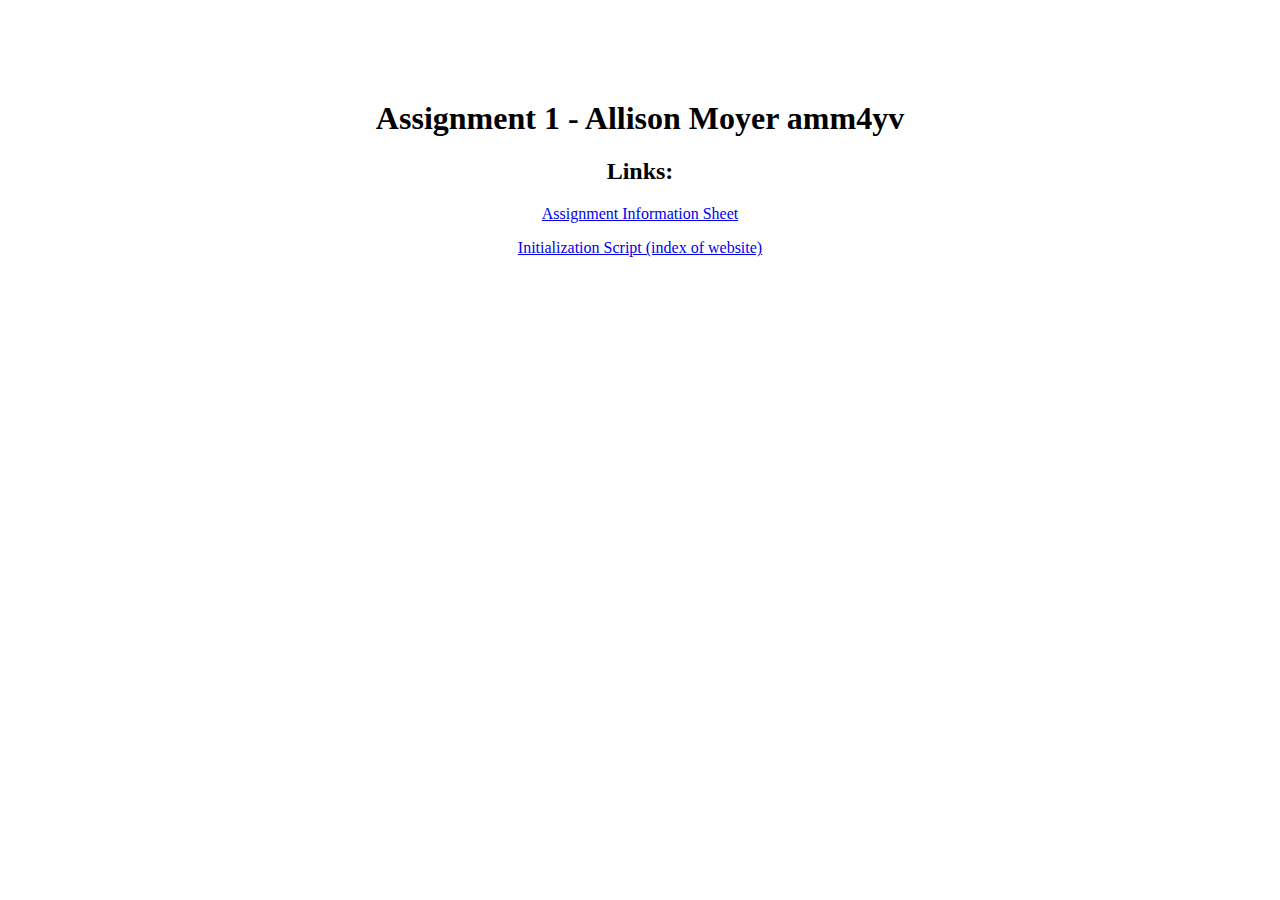
<file: assignment1/index.html>
<html>
<head>
	<title>Assignment 1</title>
</head>
<body>
	<div style="text-align:center; margin-top:100px;">
	<h1>Assignment 1 - Allison Moyer amm4yv</h1>
	<h2>Links:</h2>
		<p><a href="info.htm">Assignment Information Sheet</a></p>
		<p><a href="index.php">Initialization Script (index of website)</a></p>
</div>
</body>
</html>
</file>
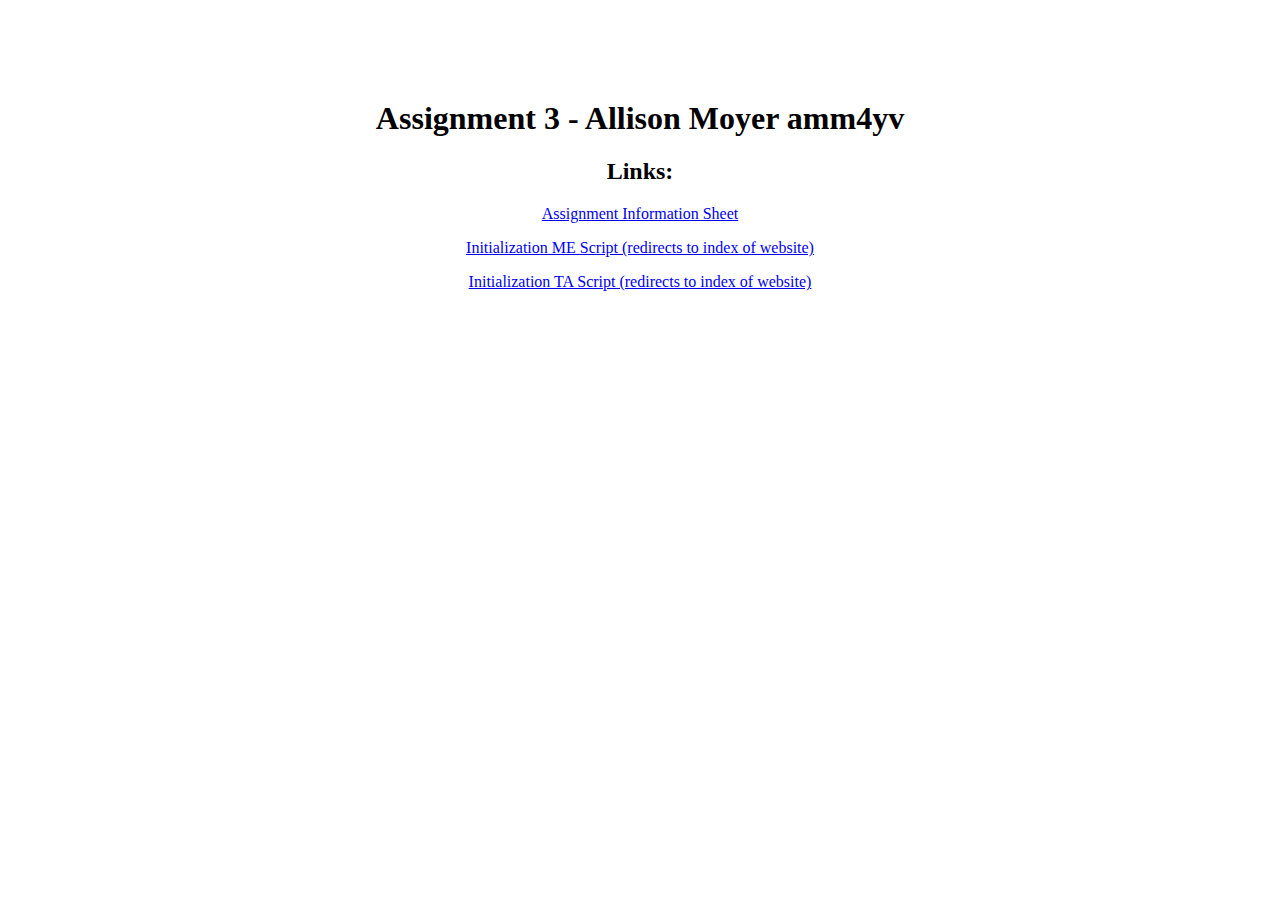
<file: assignment3/index.html>
<html>
<head>
	<title>Assignment 3</title>
</head>
<body>
	<div style="text-align:center; margin-top:100px;">
	<h1>Assignment 3 - Allison Moyer amm4yv</h1>
	<h2>Links:</h2>
		<p><a href="info.htm">Assignment Information Sheet</a></p>
		<p><a href="initME.php">Initialization ME Script (redirects to index of website)</a></p>
		<p><a href="initTA.php">Initialization TA Script (redirects to index of website)</a></p>
</div>
</body>
</html>
</file>
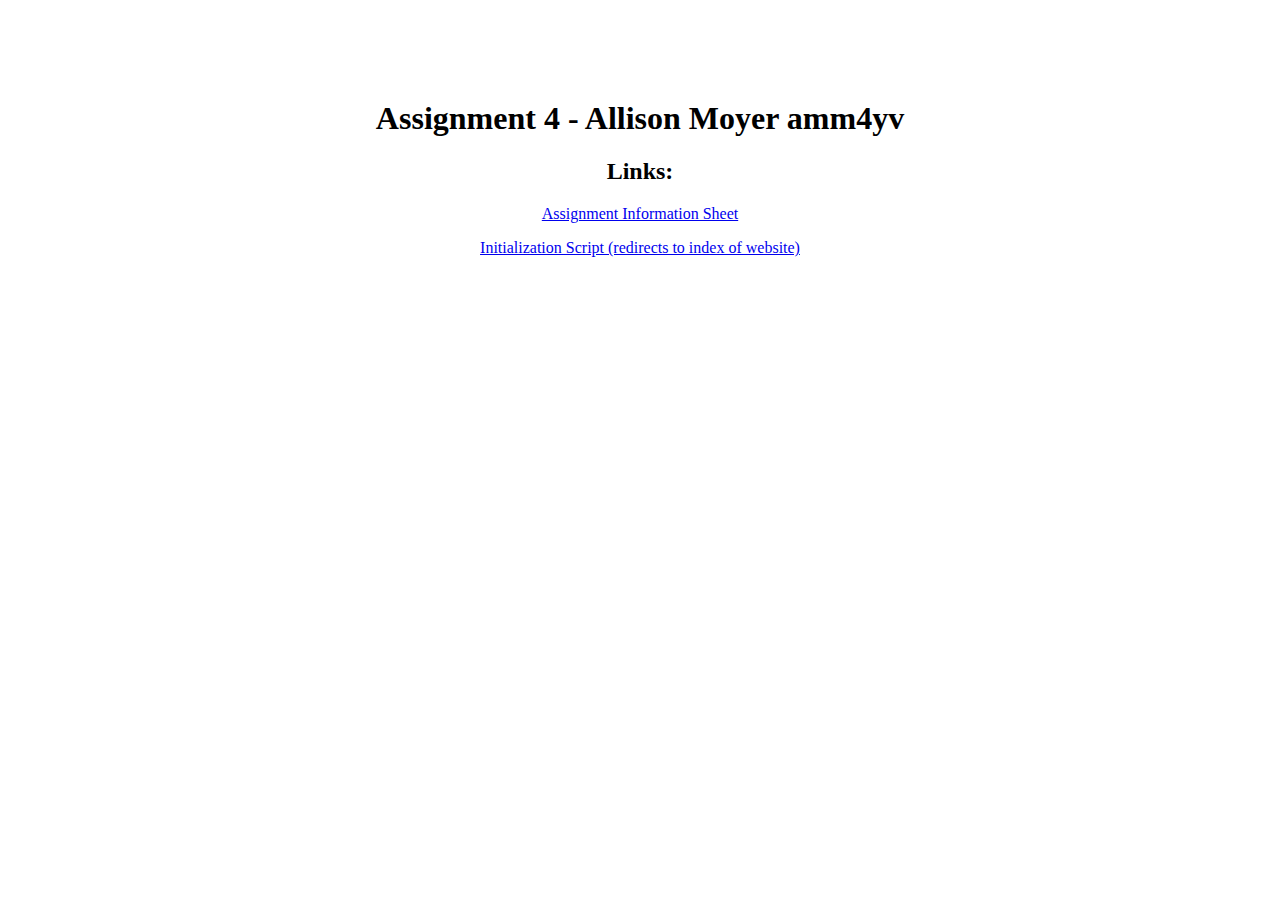
<file: assignment4/index.html>
<html>
<head>
	<title>Assignment 4</title>
</head>
<body>
	<div style="text-align:center; margin-top:100px;">
	<h1>Assignment 4 - Allison Moyer amm4yv</h1>
	<h2>Links:</h2>
		<p><a href="info.htm">Assignment Information Sheet</a></p>
		<p><a href="init.php">Initialization Script (redirects to index of website)</a></p>
</div>
</body>
</html>
</file>
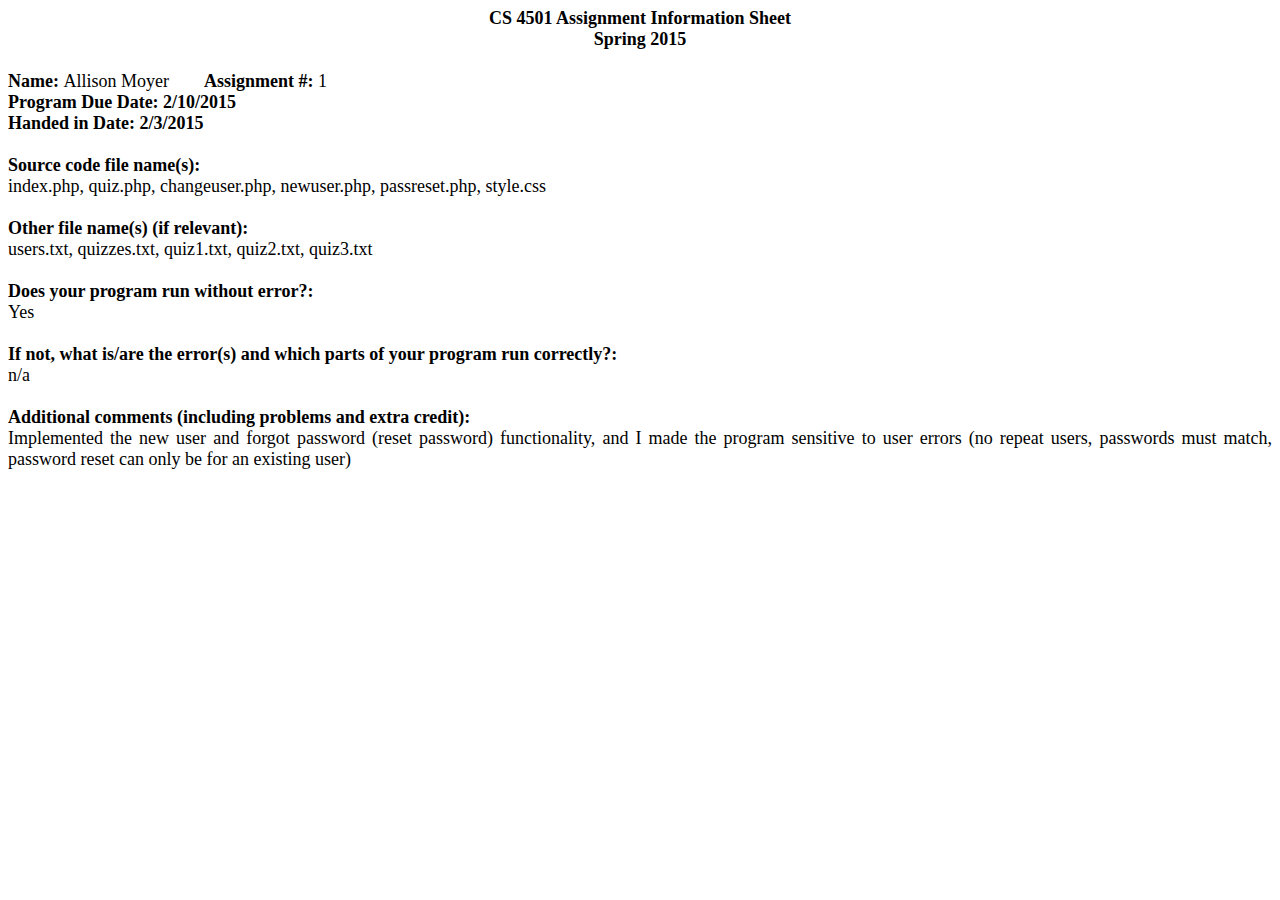
<file: assignment1/info.htm>
<html xmlns:o="urn:schemas-microsoft-com:office:office"
xmlns:w="urn:schemas-microsoft-com:office:word"
xmlns:m="http://schemas.microsoft.com/office/2004/12/omml"
xmlns="http://www.w3.org/TR/REC-html40">

<head>
<meta name=Title content="">
<meta name=Keywords content="">
<meta http-equiv=Content-Type content="text/html; charset=macintosh">
<meta name=ProgId content=Word.Document>
<meta name=Generator content="Microsoft Word 14">
<meta name=Originator content="Microsoft Word 14">
<link rel=File-List href="Assignment%20Information%20Sheet_files/filelist.xml">
<!--[if gte mso 9]><xml>
 <o:DocumentProperties>
  <o:Author>Allison Moyer</o:Author>
  <o:LastAuthor>Allison Moyer</o:LastAuthor>
  <o:Revision>2</o:Revision>
  <o:TotalTime>5</o:TotalTime>
  <o:Created>2015-02-03T18:03:00Z</o:Created>
  <o:LastSaved>2015-02-03T18:03:00Z</o:LastSaved>
  <o:Pages>1</o:Pages>
  <o:Words>110</o:Words>
  <o:Characters>631</o:Characters>
  <o:Lines>5</o:Lines>
  <o:Paragraphs>1</o:Paragraphs>
  <o:CharactersWithSpaces>740</o:CharactersWithSpaces>
  <o:Version>14.0</o:Version>
 </o:DocumentProperties>
 <o:OfficeDocumentSettings>
  <o:AllowPNG/>
 </o:OfficeDocumentSettings>
</xml><![endif]-->
<link rel=themeData href="Assignment%20Information%20Sheet_files/themedata.xml">
<!--[if gte mso 9]><xml>
 <w:WordDocument>
  <w:Zoom>108</w:Zoom>
  <w:SpellingState>Clean</w:SpellingState>
  <w:GrammarState>Clean</w:GrammarState>
  <w:TrackMoves/>
  <w:TrackFormatting/>
  <w:PunctuationKerning/>
  <w:ValidateAgainstSchemas/>
  <w:SaveIfXMLInvalid>false</w:SaveIfXMLInvalid>
  <w:IgnoreMixedContent>false</w:IgnoreMixedContent>
  <w:AlwaysShowPlaceholderText>false</w:AlwaysShowPlaceholderText>
  <w:DoNotPromoteQF/>
  <w:LidThemeOther>EN-US</w:LidThemeOther>
  <w:LidThemeAsian>JA</w:LidThemeAsian>
  <w:LidThemeComplexScript>X-NONE</w:LidThemeComplexScript>
  <w:Compatibility>
   <w:BreakWrappedTables/>
   <w:SnapToGridInCell/>
   <w:WrapTextWithPunct/>
   <w:UseAsianBreakRules/>
   <w:DontGrowAutofit/>
   <w:SplitPgBreakAndParaMark/>
   <w:EnableOpenTypeKerning/>
   <w:DontFlipMirrorIndents/>
   <w:OverrideTableStyleHps/>
   <w:UseFELayout/>
  </w:Compatibility>
  <m:mathPr>
   <m:mathFont m:val="Cambria Math"/>
   <m:brkBin m:val="before"/>
   <m:brkBinSub m:val="&#45;-"/>
   <m:smallFrac m:val="off"/>
   <m:dispDef/>
   <m:lMargin m:val="0"/>
   <m:rMargin m:val="0"/>
   <m:defJc m:val="centerGroup"/>
   <m:wrapIndent m:val="1440"/>
   <m:intLim m:val="subSup"/>
   <m:naryLim m:val="undOvr"/>
  </m:mathPr></w:WordDocument>
</xml><![endif]--><!--[if gte mso 9]><xml>
 <w:LatentStyles DefLockedState="false" DefUnhideWhenUsed="true"
  DefSemiHidden="true" DefQFormat="false" DefPriority="99"
  LatentStyleCount="276">
  <w:LsdException Locked="false" Priority="0" SemiHidden="false"
   UnhideWhenUsed="false" QFormat="true" Name="Normal"/>
  <w:LsdException Locked="false" Priority="9" SemiHidden="false"
   UnhideWhenUsed="false" QFormat="true" Name="heading 1"/>
  <w:LsdException Locked="false" Priority="9" QFormat="true" Name="heading 2"/>
  <w:LsdException Locked="false" Priority="9" QFormat="true" Name="heading 3"/>
  <w:LsdException Locked="false" Priority="9" QFormat="true" Name="heading 4"/>
  <w:LsdException Locked="false" Priority="9" QFormat="true" Name="heading 5"/>
  <w:LsdException Locked="false" Priority="9" QFormat="true" Name="heading 6"/>
  <w:LsdException Locked="false" Priority="9" QFormat="true" Name="heading 7"/>
  <w:LsdException Locked="false" Priority="9" QFormat="true" Name="heading 8"/>
  <w:LsdException Locked="false" Priority="9" QFormat="true" Name="heading 9"/>
  <w:LsdException Locked="false" Priority="39" Name="toc 1"/>
  <w:LsdException Locked="false" Priority="39" Name="toc 2"/>
  <w:LsdException Locked="false" Priority="39" Name="toc 3"/>
  <w:LsdException Locked="false" Priority="39" Name="toc 4"/>
  <w:LsdException Locked="false" Priority="39" Name="toc 5"/>
  <w:LsdException Locked="false" Priority="39" Name="toc 6"/>
  <w:LsdException Locked="false" Priority="39" Name="toc 7"/>
  <w:LsdException Locked="false" Priority="39" Name="toc 8"/>
  <w:LsdException Locked="false" Priority="39" Name="toc 9"/>
  <w:LsdException Locked="false" Priority="35" QFormat="true" Name="caption"/>
  <w:LsdException Locked="false" Priority="10" SemiHidden="false"
   UnhideWhenUsed="false" QFormat="true" Name="Title"/>
  <w:LsdException Locked="false" Priority="1" Name="Default Paragraph Font"/>
  <w:LsdException Locked="false" Priority="11" SemiHidden="false"
   UnhideWhenUsed="false" QFormat="true" Name="Subtitle"/>
  <w:LsdException Locked="false" Priority="22" SemiHidden="false"
   UnhideWhenUsed="false" QFormat="true" Name="Strong"/>
  <w:LsdException Locked="false" Priority="20" SemiHidden="false"
   UnhideWhenUsed="false" QFormat="true" Name="Emphasis"/>
  <w:LsdException Locked="false" Priority="59" SemiHidden="false"
   UnhideWhenUsed="false" Name="Table Grid"/>
  <w:LsdException Locked="false" UnhideWhenUsed="false" Name="Placeholder Text"/>
  <w:LsdException Locked="false" Priority="1" SemiHidden="false"
   UnhideWhenUsed="false" QFormat="true" Name="No Spacing"/>
  <w:LsdException Locked="false" Priority="60" SemiHidden="false"
   UnhideWhenUsed="false" Name="Light Shading"/>
  <w:LsdException Locked="false" Priority="61" SemiHidden="false"
   UnhideWhenUsed="false" Name="Light List"/>
  <w:LsdException Locked="false" Priority="62" SemiHidden="false"
   UnhideWhenUsed="false" Name="Light Grid"/>
  <w:LsdException Locked="false" Priority="63" SemiHidden="false"
   UnhideWhenUsed="false" Name="Medium Shading 1"/>
  <w:LsdException Locked="false" Priority="64" SemiHidden="false"
   UnhideWhenUsed="false" Name="Medium Shading 2"/>
  <w:LsdException Locked="false" Priority="65" SemiHidden="false"
   UnhideWhenUsed="false" Name="Medium List 1"/>
  <w:LsdException Locked="false" Priority="66" SemiHidden="false"
   UnhideWhenUsed="false" Name="Medium List 2"/>
  <w:LsdException Locked="false" Priority="67" SemiHidden="false"
   UnhideWhenUsed="false" Name="Medium Grid 1"/>
  <w:LsdException Locked="false" Priority="68" SemiHidden="false"
   UnhideWhenUsed="false" Name="Medium Grid 2"/>
  <w:LsdException Locked="false" Priority="69" SemiHidden="false"
   UnhideWhenUsed="false" Name="Medium Grid 3"/>
  <w:LsdException Locked="false" Priority="70" SemiHidden="false"
   UnhideWhenUsed="false" Name="Dark List"/>
  <w:LsdException Locked="false" Priority="71" SemiHidden="false"
   UnhideWhenUsed="false" Name="Colorful Shading"/>
  <w:LsdException Locked="false" Priority="72" SemiHidden="false"
   UnhideWhenUsed="false" Name="Colorful List"/>
  <w:LsdException Locked="false" Priority="73" SemiHidden="false"
   UnhideWhenUsed="false" Name="Colorful Grid"/>
  <w:LsdException Locked="false" Priority="60" SemiHidden="false"
   UnhideWhenUsed="false" Name="Light Shading Accent 1"/>
  <w:LsdException Locked="false" Priority="61" SemiHidden="false"
   UnhideWhenUsed="false" Name="Light List Accent 1"/>
  <w:LsdException Locked="false" Priority="62" SemiHidden="false"
   UnhideWhenUsed="false" Name="Light Grid Accent 1"/>
  <w:LsdException Locked="false" Priority="63" SemiHidden="false"
   UnhideWhenUsed="false" Name="Medium Shading 1 Accent 1"/>
  <w:LsdException Locked="false" Priority="64" SemiHidden="false"
   UnhideWhenUsed="false" Name="Medium Shading 2 Accent 1"/>
  <w:LsdException Locked="false" Priority="65" SemiHidden="false"
   UnhideWhenUsed="false" Name="Medium List 1 Accent 1"/>
  <w:LsdException Locked="false" UnhideWhenUsed="false" Name="Revision"/>
  <w:LsdException Locked="false" Priority="34" SemiHidden="false"
   UnhideWhenUsed="false" QFormat="true" Name="List Paragraph"/>
  <w:LsdException Locked="false" Priority="29" SemiHidden="false"
   UnhideWhenUsed="false" QFormat="true" Name="Quote"/>
  <w:LsdException Locked="false" Priority="30" SemiHidden="false"
   UnhideWhenUsed="false" QFormat="true" Name="Intense Quote"/>
  <w:LsdException Locked="false" Priority="66" SemiHidden="false"
   UnhideWhenUsed="false" Name="Medium List 2 Accent 1"/>
  <w:LsdException Locked="false" Priority="67" SemiHidden="false"
   UnhideWhenUsed="false" Name="Medium Grid 1 Accent 1"/>
  <w:LsdException Locked="false" Priority="68" SemiHidden="false"
   UnhideWhenUsed="false" Name="Medium Grid 2 Accent 1"/>
  <w:LsdException Locked="false" Priority="69" SemiHidden="false"
   UnhideWhenUsed="false" Name="Medium Grid 3 Accent 1"/>
  <w:LsdException Locked="false" Priority="70" SemiHidden="false"
   UnhideWhenUsed="false" Name="Dark List Accent 1"/>
  <w:LsdException Locked="false" Priority="71" SemiHidden="false"
   UnhideWhenUsed="false" Name="Colorful Shading Accent 1"/>
  <w:LsdException Locked="false" Priority="72" SemiHidden="false"
   UnhideWhenUsed="false" Name="Colorful List Accent 1"/>
  <w:LsdException Locked="false" Priority="73" SemiHidden="false"
   UnhideWhenUsed="false" Name="Colorful Grid Accent 1"/>
  <w:LsdException Locked="false" Priority="60" SemiHidden="false"
   UnhideWhenUsed="false" Name="Light Shading Accent 2"/>
  <w:LsdException Locked="false" Priority="61" SemiHidden="false"
   UnhideWhenUsed="false" Name="Light List Accent 2"/>
  <w:LsdException Locked="false" Priority="62" SemiHidden="false"
   UnhideWhenUsed="false" Name="Light Grid Accent 2"/>
  <w:LsdException Locked="false" Priority="63" SemiHidden="false"
   UnhideWhenUsed="false" Name="Medium Shading 1 Accent 2"/>
  <w:LsdException Locked="false" Priority="64" SemiHidden="false"
   UnhideWhenUsed="false" Name="Medium Shading 2 Accent 2"/>
  <w:LsdException Locked="false" Priority="65" SemiHidden="false"
   UnhideWhenUsed="false" Name="Medium List 1 Accent 2"/>
  <w:LsdException Locked="false" Priority="66" SemiHidden="false"
   UnhideWhenUsed="false" Name="Medium List 2 Accent 2"/>
  <w:LsdException Locked="false" Priority="67" SemiHidden="false"
   UnhideWhenUsed="false" Name="Medium Grid 1 Accent 2"/>
  <w:LsdException Locked="false" Priority="68" SemiHidden="false"
   UnhideWhenUsed="false" Name="Medium Grid 2 Accent 2"/>
  <w:LsdException Locked="false" Priority="69" SemiHidden="false"
   UnhideWhenUsed="false" Name="Medium Grid 3 Accent 2"/>
  <w:LsdException Locked="false" Priority="70" SemiHidden="false"
   UnhideWhenUsed="false" Name="Dark List Accent 2"/>
  <w:LsdException Locked="false" Priority="71" SemiHidden="false"
   UnhideWhenUsed="false" Name="Colorful Shading Accent 2"/>
  <w:LsdException Locked="false" Priority="72" SemiHidden="false"
   UnhideWhenUsed="false" Name="Colorful List Accent 2"/>
  <w:LsdException Locked="false" Priority="73" SemiHidden="false"
   UnhideWhenUsed="false" Name="Colorful Grid Accent 2"/>
  <w:LsdException Locked="false" Priority="60" SemiHidden="false"
   UnhideWhenUsed="false" Name="Light Shading Accent 3"/>
  <w:LsdException Locked="false" Priority="61" SemiHidden="false"
   UnhideWhenUsed="false" Name="Light List Accent 3"/>
  <w:LsdException Locked="false" Priority="62" SemiHidden="false"
   UnhideWhenUsed="false" Name="Light Grid Accent 3"/>
  <w:LsdException Locked="false" Priority="63" SemiHidden="false"
   UnhideWhenUsed="false" Name="Medium Shading 1 Accent 3"/>
  <w:LsdException Locked="false" Priority="64" SemiHidden="false"
   UnhideWhenUsed="false" Name="Medium Shading 2 Accent 3"/>
  <w:LsdException Locked="false" Priority="65" SemiHidden="false"
   UnhideWhenUsed="false" Name="Medium List 1 Accent 3"/>
  <w:LsdException Locked="false" Priority="66" SemiHidden="false"
   UnhideWhenUsed="false" Name="Medium List 2 Accent 3"/>
  <w:LsdException Locked="false" Priority="67" SemiHidden="false"
   UnhideWhenUsed="false" Name="Medium Grid 1 Accent 3"/>
  <w:LsdException Locked="false" Priority="68" SemiHidden="false"
   UnhideWhenUsed="false" Name="Medium Grid 2 Accent 3"/>
  <w:LsdException Locked="false" Priority="69" SemiHidden="false"
   UnhideWhenUsed="false" Name="Medium Grid 3 Accent 3"/>
  <w:LsdException Locked="false" Priority="70" SemiHidden="false"
   UnhideWhenUsed="false" Name="Dark List Accent 3"/>
  <w:LsdException Locked="false" Priority="71" SemiHidden="false"
   UnhideWhenUsed="false" Name="Colorful Shading Accent 3"/>
  <w:LsdException Locked="false" Priority="72" SemiHidden="false"
   UnhideWhenUsed="false" Name="Colorful List Accent 3"/>
  <w:LsdException Locked="false" Priority="73" SemiHidden="false"
   UnhideWhenUsed="false" Name="Colorful Grid Accent 3"/>
  <w:LsdException Locked="false" Priority="60" SemiHidden="false"
   UnhideWhenUsed="false" Name="Light Shading Accent 4"/>
  <w:LsdException Locked="false" Priority="61" SemiHidden="false"
   UnhideWhenUsed="false" Name="Light List Accent 4"/>
  <w:LsdException Locked="false" Priority="62" SemiHidden="false"
   UnhideWhenUsed="false" Name="Light Grid Accent 4"/>
  <w:LsdException Locked="false" Priority="63" SemiHidden="false"
   UnhideWhenUsed="false" Name="Medium Shading 1 Accent 4"/>
  <w:LsdException Locked="false" Priority="64" SemiHidden="false"
   UnhideWhenUsed="false" Name="Medium Shading 2 Accent 4"/>
  <w:LsdException Locked="false" Priority="65" SemiHidden="false"
   UnhideWhenUsed="false" Name="Medium List 1 Accent 4"/>
  <w:LsdException Locked="false" Priority="66" SemiHidden="false"
   UnhideWhenUsed="false" Name="Medium List 2 Accent 4"/>
  <w:LsdException Locked="false" Priority="67" SemiHidden="false"
   UnhideWhenUsed="false" Name="Medium Grid 1 Accent 4"/>
  <w:LsdException Locked="false" Priority="68" SemiHidden="false"
   UnhideWhenUsed="false" Name="Medium Grid 2 Accent 4"/>
  <w:LsdException Locked="false" Priority="69" SemiHidden="false"
   UnhideWhenUsed="false" Name="Medium Grid 3 Accent 4"/>
  <w:LsdException Locked="false" Priority="70" SemiHidden="false"
   UnhideWhenUsed="false" Name="Dark List Accent 4"/>
  <w:LsdException Locked="false" Priority="71" SemiHidden="false"
   UnhideWhenUsed="false" Name="Colorful Shading Accent 4"/>
  <w:LsdException Locked="false" Priority="72" SemiHidden="false"
   UnhideWhenUsed="false" Name="Colorful List Accent 4"/>
  <w:LsdException Locked="false" Priority="73" SemiHidden="false"
   UnhideWhenUsed="false" Name="Colorful Grid Accent 4"/>
  <w:LsdException Locked="false" Priority="60" SemiHidden="false"
   UnhideWhenUsed="false" Name="Light Shading Accent 5"/>
  <w:LsdException Locked="false" Priority="61" SemiHidden="false"
   UnhideWhenUsed="false" Name="Light List Accent 5"/>
  <w:LsdException Locked="false" Priority="62" SemiHidden="false"
   UnhideWhenUsed="false" Name="Light Grid Accent 5"/>
  <w:LsdException Locked="false" Priority="63" SemiHidden="false"
   UnhideWhenUsed="false" Name="Medium Shading 1 Accent 5"/>
  <w:LsdException Locked="false" Priority="64" SemiHidden="false"
   UnhideWhenUsed="false" Name="Medium Shading 2 Accent 5"/>
  <w:LsdException Locked="false" Priority="65" SemiHidden="false"
   UnhideWhenUsed="false" Name="Medium List 1 Accent 5"/>
  <w:LsdException Locked="false" Priority="66" SemiHidden="false"
   UnhideWhenUsed="false" Name="Medium List 2 Accent 5"/>
  <w:LsdException Locked="false" Priority="67" SemiHidden="false"
   UnhideWhenUsed="false" Name="Medium Grid 1 Accent 5"/>
  <w:LsdException Locked="false" Priority="68" SemiHidden="false"
   UnhideWhenUsed="false" Name="Medium Grid 2 Accent 5"/>
  <w:LsdException Locked="false" Priority="69" SemiHidden="false"
   UnhideWhenUsed="false" Name="Medium Grid 3 Accent 5"/>
  <w:LsdException Locked="false" Priority="70" SemiHidden="false"
   UnhideWhenUsed="false" Name="Dark List Accent 5"/>
  <w:LsdException Locked="false" Priority="71" SemiHidden="false"
   UnhideWhenUsed="false" Name="Colorful Shading Accent 5"/>
  <w:LsdException Locked="false" Priority="72" SemiHidden="false"
   UnhideWhenUsed="false" Name="Colorful List Accent 5"/>
  <w:LsdException Locked="false" Priority="73" SemiHidden="false"
   UnhideWhenUsed="false" Name="Colorful Grid Accent 5"/>
  <w:LsdException Locked="false" Priority="60" SemiHidden="false"
   UnhideWhenUsed="false" Name="Light Shading Accent 6"/>
  <w:LsdException Locked="false" Priority="61" SemiHidden="false"
   UnhideWhenUsed="false" Name="Light List Accent 6"/>
  <w:LsdException Locked="false" Priority="62" SemiHidden="false"
   UnhideWhenUsed="false" Name="Light Grid Accent 6"/>
  <w:LsdException Locked="false" Priority="63" SemiHidden="false"
   UnhideWhenUsed="false" Name="Medium Shading 1 Accent 6"/>
  <w:LsdException Locked="false" Priority="64" SemiHidden="false"
   UnhideWhenUsed="false" Name="Medium Shading 2 Accent 6"/>
  <w:LsdException Locked="false" Priority="65" SemiHidden="false"
   UnhideWhenUsed="false" Name="Medium List 1 Accent 6"/>
  <w:LsdException Locked="false" Priority="66" SemiHidden="false"
   UnhideWhenUsed="false" Name="Medium List 2 Accent 6"/>
  <w:LsdException Locked="false" Priority="67" SemiHidden="false"
   UnhideWhenUsed="false" Name="Medium Grid 1 Accent 6"/>
  <w:LsdException Locked="false" Priority="68" SemiHidden="false"
   UnhideWhenUsed="false" Name="Medium Grid 2 Accent 6"/>
  <w:LsdException Locked="false" Priority="69" SemiHidden="false"
   UnhideWhenUsed="false" Name="Medium Grid 3 Accent 6"/>
  <w:LsdException Locked="false" Priority="70" SemiHidden="false"
   UnhideWhenUsed="false" Name="Dark List Accent 6"/>
  <w:LsdException Locked="false" Priority="71" SemiHidden="false"
   UnhideWhenUsed="false" Name="Colorful Shading Accent 6"/>
  <w:LsdException Locked="false" Priority="72" SemiHidden="false"
   UnhideWhenUsed="false" Name="Colorful List Accent 6"/>
  <w:LsdException Locked="false" Priority="73" SemiHidden="false"
   UnhideWhenUsed="false" Name="Colorful Grid Accent 6"/>
  <w:LsdException Locked="false" Priority="19" SemiHidden="false"
   UnhideWhenUsed="false" QFormat="true" Name="Subtle Emphasis"/>
  <w:LsdException Locked="false" Priority="21" SemiHidden="false"
   UnhideWhenUsed="false" QFormat="true" Name="Intense Emphasis"/>
  <w:LsdException Locked="false" Priority="31" SemiHidden="false"
   UnhideWhenUsed="false" QFormat="true" Name="Subtle Reference"/>
  <w:LsdException Locked="false" Priority="32" SemiHidden="false"
   UnhideWhenUsed="false" QFormat="true" Name="Intense Reference"/>
  <w:LsdException Locked="false" Priority="33" SemiHidden="false"
   UnhideWhenUsed="false" QFormat="true" Name="Book Title"/>
  <w:LsdException Locked="false" Priority="37" Name="Bibliography"/>
  <w:LsdException Locked="false" Priority="39" QFormat="true" Name="TOC Heading"/>
 </w:LatentStyles>
</xml><![endif]-->
<style>
<!--
 /* Font Definitions */
@font-face
	{font-family:"\FF2D\FF33 \660E\671D";
	mso-font-charset:78;
	mso-generic-font-family:auto;
	mso-font-pitch:variable;
	mso-font-signature:-536870145 1791491579 18 0 131231 0;}
@font-face
	{font-family:"\FF2D\FF33 \660E\671D";
	mso-font-charset:78;
	mso-generic-font-family:auto;
	mso-font-pitch:variable;
	mso-font-signature:-536870145 1791491579 18 0 131231 0;}
@font-face
	{font-family:Cambria;
	panose-1:2 4 5 3 5 4 6 3 2 4;
	mso-font-charset:0;
	mso-generic-font-family:auto;
	mso-font-pitch:variable;
	mso-font-signature:-536870145 1073743103 0 0 415 0;}
 /* Style Definitions */
p.MsoNormal, li.MsoNormal, div.MsoNormal
	{mso-style-unhide:no;
	mso-style-qformat:yes;
	mso-style-parent:"";
	margin:0in;
	margin-bottom:.0001pt;
	mso-pagination:widow-orphan;
	font-size:12.0pt;
	font-family:Cambria;
	mso-ascii-font-family:Cambria;
	mso-ascii-theme-font:minor-latin;
	mso-fareast-font-family:"\FF2D\FF33 \660E\671D";
	mso-fareast-theme-font:minor-fareast;
	mso-hansi-font-family:Cambria;
	mso-hansi-theme-font:minor-latin;
	mso-bidi-font-family:"Times New Roman";
	mso-bidi-theme-font:minor-bidi;}
span.grame
	{mso-style-name:grame;
	mso-style-unhide:no;}
span.apple-converted-space
	{mso-style-name:apple-converted-space;
	mso-style-unhide:no;}
span.SpellE
	{mso-style-name:"";
	mso-spl-e:yes;}
span.GramE
	{mso-style-name:"";
	mso-gram-e:yes;}
.MsoChpDefault
	{mso-style-type:export-only;
	mso-default-props:yes;
	font-family:Cambria;
	mso-ascii-font-family:Cambria;
	mso-ascii-theme-font:minor-latin;
	mso-fareast-font-family:"\FF2D\FF33 \660E\671D";
	mso-fareast-theme-font:minor-fareast;
	mso-hansi-font-family:Cambria;
	mso-hansi-theme-font:minor-latin;
	mso-bidi-font-family:"Times New Roman";
	mso-bidi-theme-font:minor-bidi;}
@page WordSection1
	{size:8.5in 11.0in;
	margin:1.0in 1.25in 1.0in 1.25in;
	mso-header-margin:.5in;
	mso-footer-margin:.5in;
	mso-paper-source:0;}
div.WordSection1
	{page:WordSection1;}
-->
</style>
<!--[if gte mso 10]>
<style>
 /* Style Definitions */
table.MsoNormalTable
	{mso-style-name:"Table Normal";
	mso-tstyle-rowband-size:0;
	mso-tstyle-colband-size:0;
	mso-style-noshow:yes;
	mso-style-priority:99;
	mso-style-parent:"";
	mso-padding-alt:0in 5.4pt 0in 5.4pt;
	mso-para-margin:0in;
	mso-para-margin-bottom:.0001pt;
	mso-pagination:widow-orphan;
	font-size:12.0pt;
	font-family:Cambria;
	mso-ascii-font-family:Cambria;
	mso-ascii-theme-font:minor-latin;
	mso-hansi-font-family:Cambria;
	mso-hansi-theme-font:minor-latin;}
</style>
<![endif]-->
</head>

<body bgcolor=white lang=EN-US style='tab-interval:.5in'>

<div class=WordSection1>

<p class=MsoNormal align=center style='text-align:center'><b><span
style='font-size:13.5pt;mso-ascii-font-family:Cambria;mso-hansi-font-family:
Cambria;mso-bidi-font-family:"Times New Roman";color:black'>CS 4501 Assignment
Information Sheet</span></b><span style='font-size:13.5pt;mso-ascii-font-family:
Cambria;mso-hansi-font-family:Cambria;mso-bidi-font-family:"Times New Roman";
color:black'><o:p></o:p></span></p>

<p class=MsoNormal align=center style='text-align:center'><b><span
style='font-size:13.5pt;mso-ascii-font-family:Cambria;mso-hansi-font-family:
Cambria;mso-bidi-font-family:"Times New Roman";color:black'>Spring 2015</span></b><span
style='font-size:13.5pt;mso-ascii-font-family:Cambria;mso-hansi-font-family:
Cambria;mso-bidi-font-family:"Times New Roman";color:black'><o:p></o:p></span></p>

<p class=MsoNormal style='text-align:justify;text-justify:inter-ideograph'><b><span
style='font-size:13.5pt;mso-ascii-font-family:Cambria;mso-hansi-font-family:
Cambria;mso-bidi-font-family:"Times New Roman";color:black'><o:p>&nbsp;</o:p></span></b></p>

<p class=MsoNormal style='text-align:justify;text-justify:inter-ideograph'><b><span
style='font-size:13.5pt;mso-ascii-font-family:Cambria;mso-hansi-font-family:
Cambria;mso-bidi-font-family:"Times New Roman";color:black'>Name: </span></b><span
style='font-size:13.5pt;mso-ascii-font-family:Cambria;mso-hansi-font-family:
Cambria;mso-bidi-font-family:"Times New Roman";color:black;mso-bidi-font-weight:
bold'>Allison Moyer<b><span style='mso-tab-count:1'>&nbsp;&nbsp;&nbsp;&nbsp;&nbsp;&nbsp;&nbsp; </span>Assignment
#:&nbsp;</b>1</span><span style='font-size:13.5pt;mso-ascii-font-family:Cambria;
mso-hansi-font-family:Cambria;mso-bidi-font-family:"Times New Roman";
color:black'><o:p></o:p></span></p>

<p class=MsoNormal style='text-align:justify;text-justify:inter-ideograph'><b><span
style='font-size:13.5pt;mso-ascii-font-family:Cambria;mso-hansi-font-family:
Cambria;mso-bidi-font-family:"Times New Roman";color:black'>Program Due Date: 2/10/2015</span></b><span
style='font-size:13.5pt;mso-ascii-font-family:Cambria;mso-hansi-font-family:
Cambria;mso-bidi-font-family:"Times New Roman";color:black'><o:p></o:p></span></p>

<p class=MsoNormal style='text-align:justify;text-justify:inter-ideograph'><b><span
style='font-size:13.5pt;mso-ascii-font-family:Cambria;mso-hansi-font-family:
Cambria;mso-bidi-font-family:"Times New Roman";color:black'>Handed in Date: 2/3/2015</span></b><span
style='font-size:13.5pt;mso-ascii-font-family:Cambria;mso-hansi-font-family:
Cambria;mso-bidi-font-family:"Times New Roman";color:black'><o:p></o:p></span></p>

<p class=MsoNormal style='text-align:justify;text-justify:inter-ideograph'><b><span
style='font-size:13.5pt;mso-ascii-font-family:Cambria;mso-hansi-font-family:
Cambria;mso-bidi-font-family:"Times New Roman";color:black'><o:p>&nbsp;</o:p></span></b></p>

<p class=MsoNormal style='text-align:justify;text-justify:inter-ideograph'><b><span
style='font-size:13.5pt;mso-ascii-font-family:Cambria;mso-hansi-font-family:
Cambria;mso-bidi-font-family:"Times New Roman";color:black'>Source code file
name(s):</span></b><span style='font-size:13.5pt;mso-ascii-font-family:Cambria;
mso-hansi-font-family:Cambria;mso-bidi-font-family:"Times New Roman";
color:black'><o:p></o:p></span></p>

<p class=MsoNormal style='text-align:justify;text-justify:inter-ideograph'><span
class=SpellE><span class=GramE><span style='font-size:13.5pt;mso-ascii-font-family:
Cambria;mso-hansi-font-family:Cambria;mso-bidi-font-family:"Times New Roman";
color:black;mso-bidi-font-weight:bold'>index.php</span></span></span><span
style='font-size:13.5pt;mso-ascii-font-family:Cambria;mso-hansi-font-family:
Cambria;mso-bidi-font-family:"Times New Roman";color:black;mso-bidi-font-weight:
bold'>, <span class=SpellE>quiz.php</span>, <span class=SpellE>changeuser.php</span>,
<span class=SpellE>newuser.php</span>, <span class=SpellE>passreset.php</span>,
style.css<o:p></o:p></span></p>

<p class=MsoNormal style='text-align:justify;text-justify:inter-ideograph'><span
style='font-size:13.5pt;mso-ascii-font-family:Cambria;mso-hansi-font-family:
Cambria;mso-bidi-font-family:"Times New Roman";color:black'><o:p>&nbsp;</o:p></span></p>

<p class=MsoNormal style='text-align:justify;text-justify:inter-ideograph'><b><span
style='font-size:13.5pt;mso-ascii-font-family:Cambria;mso-hansi-font-family:
Cambria;mso-bidi-font-family:"Times New Roman";color:black'>Other file name(s)
(if relevant): <o:p></o:p></span></b></p>

<p class=MsoNormal style='text-align:justify;text-justify:inter-ideograph'><span
class=GramE><span style='font-size:13.5pt;mso-ascii-font-family:Cambria;
mso-hansi-font-family:Cambria;mso-bidi-font-family:"Times New Roman";
color:black;mso-bidi-font-weight:bold'>users.txt</span></span><span
style='font-size:13.5pt;mso-ascii-font-family:Cambria;mso-hansi-font-family:
Cambria;mso-bidi-font-family:"Times New Roman";color:black;mso-bidi-font-weight:
bold'>, quizzes.txt, quiz1.txt, quiz2.txt, quiz3.txt<b> <o:p></o:p></b></span></p>

<p class=MsoNormal style='text-align:justify;text-justify:inter-ideograph'><b><span
style='font-size:13.5pt;mso-ascii-font-family:Cambria;mso-hansi-font-family:
Cambria;mso-bidi-font-family:"Times New Roman";color:black'><o:p>&nbsp;</o:p></span></b></p>

<p class=MsoNormal style='text-align:justify;text-justify:inter-ideograph'><b><span
style='font-size:13.5pt;mso-ascii-font-family:Cambria;mso-hansi-font-family:
Cambria;mso-bidi-font-family:"Times New Roman";color:black'>Does your program
run without error<span class=GramE>?:</span>&nbsp; <o:p></o:p></span></b></p>

<p class=MsoNormal style='text-align:justify;text-justify:inter-ideograph'><span
style='font-size:13.5pt;mso-ascii-font-family:Cambria;mso-hansi-font-family:
Cambria;mso-bidi-font-family:"Times New Roman";color:black;mso-bidi-font-weight:
bold'>Yes&nbsp;</span><span style='font-size:13.5pt;mso-ascii-font-family:Cambria;
mso-hansi-font-family:Cambria;mso-bidi-font-family:"Times New Roman";
color:black'><o:p></o:p></span></p>

<p class=MsoNormal style='text-align:justify;text-justify:inter-ideograph'><b><span
style='font-size:13.5pt;mso-ascii-font-family:Cambria;mso-hansi-font-family:
Cambria;mso-bidi-font-family:"Times New Roman";color:black'><o:p>&nbsp;</o:p></span></b></p>

<p class=MsoNormal style='text-align:justify;text-justify:inter-ideograph'><b><span
style='font-size:13.5pt;mso-ascii-font-family:Cambria;mso-hansi-font-family:
Cambria;mso-bidi-font-family:"Times New Roman";color:black'>If not, what is/are
the error(s) and which parts of your program run correctly<span class=GramE>?:</span><o:p></o:p></span></b></p>

<p class=MsoNormal style='text-align:justify;text-justify:inter-ideograph'><span
class=GramE><span style='font-size:13.5pt;mso-ascii-font-family:Cambria;
mso-hansi-font-family:Cambria;mso-bidi-font-family:"Times New Roman";
color:black;mso-bidi-font-weight:bold'>n</span></span><span style='font-size:
13.5pt;mso-ascii-font-family:Cambria;mso-hansi-font-family:Cambria;mso-bidi-font-family:
"Times New Roman";color:black;mso-bidi-font-weight:bold'>/a</span><span
style='font-size:13.5pt;mso-ascii-font-family:Cambria;mso-hansi-font-family:
Cambria;mso-bidi-font-family:"Times New Roman";color:black'><o:p></o:p></span></p>

<p class=MsoNormal style='text-align:justify;text-justify:inter-ideograph'><b><span
style='font-size:13.5pt;mso-ascii-font-family:Cambria;mso-hansi-font-family:
Cambria;mso-bidi-font-family:"Times New Roman";color:black'><o:p>&nbsp;</o:p></span></b></p>

<p class=MsoNormal style='text-align:justify;text-justify:inter-ideograph'><b><span
style='font-size:13.5pt;mso-ascii-font-family:Cambria;mso-hansi-font-family:
Cambria;mso-bidi-font-family:"Times New Roman";color:black'>Additional comments
(including problems and extra credit):</span></b><span style='font-size:13.5pt;
mso-ascii-font-family:Cambria;mso-hansi-font-family:Cambria;mso-bidi-font-family:
"Times New Roman";color:black'><o:p></o:p></span></p>

<p class=MsoNormal style='text-align:justify;text-justify:inter-ideograph'><span
style='font-size:13.5pt;mso-ascii-font-family:Cambria;mso-hansi-font-family:
Cambria;mso-bidi-font-family:"Times New Roman";color:black;mso-bidi-font-weight:
bold'>Implemented the new user and forgot password (reset password)
functionality, and I made the program sensitive to user errors (no repeat
users, passwords must match, password reset can only be for an existing user)</span><span
style='font-size:13.5pt;mso-ascii-font-family:Cambria;mso-hansi-font-family:
Cambria;mso-bidi-font-family:"Times New Roman";color:black'><o:p></o:p></span></p>

<p class=MsoNormal><o:p>&nbsp;</o:p></p>

</div>

</body>

</html>
</file>
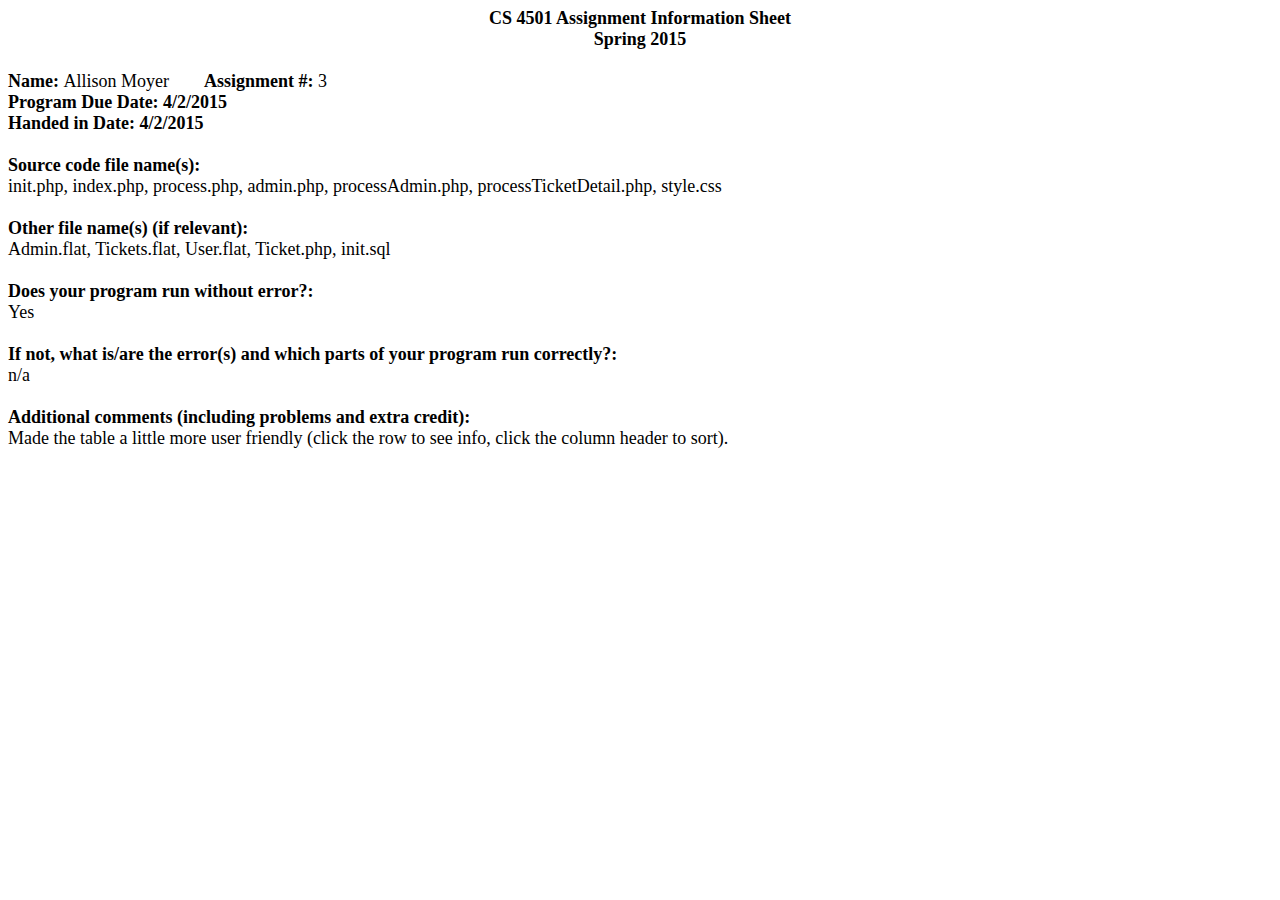
<file: assignment3/info.htm>
<html xmlns:o="urn:schemas-microsoft-com:office:office"
xmlns:w="urn:schemas-microsoft-com:office:word"
xmlns:m="http://schemas.microsoft.com/office/2004/12/omml"
xmlns="http://www.w3.org/TR/REC-html40">

<head>
<meta name=Title content="">
<meta name=Keywords content="">
<meta http-equiv=Content-Type content="text/html; charset=macintosh">
<meta name=ProgId content=Word.Document>
<meta name=Generator content="Microsoft Word 14">
<meta name=Originator content="Microsoft Word 14">
<link rel=File-List href="Assignment%20Information%20Sheet_files/filelist.xml">
<!--[if gte mso 9]><xml>
 <o:DocumentProperties>
  <o:Author>Allison Moyer</o:Author>
  <o:LastAuthor>Allison Moyer</o:LastAuthor>
  <o:Revision>2</o:Revision>
  <o:TotalTime>5</o:TotalTime>
  <o:Created>2015-02-03T18:03:00Z</o:Created>
  <o:LastSaved>2015-02-03T18:03:00Z</o:LastSaved>
  <o:Pages>1</o:Pages>
  <o:Words>110</o:Words>
  <o:Characters>631</o:Characters>
  <o:Lines>5</o:Lines>
  <o:Paragraphs>1</o:Paragraphs>
  <o:CharactersWithSpaces>740</o:CharactersWithSpaces>
  <o:Version>14.0</o:Version>
 </o:DocumentProperties>
 <o:OfficeDocumentSettings>
  <o:AllowPNG/>
 </o:OfficeDocumentSettings>
</xml><![endif]-->
<link rel=themeData href="Assignment%20Information%20Sheet_files/themedata.xml">
<!--[if gte mso 9]><xml>
 <w:WordDocument>
  <w:Zoom>108</w:Zoom>
  <w:SpellingState>Clean</w:SpellingState>
  <w:GrammarState>Clean</w:GrammarState>
  <w:TrackMoves/>
  <w:TrackFormatting/>
  <w:PunctuationKerning/>
  <w:ValidateAgainstSchemas/>
  <w:SaveIfXMLInvalid>false</w:SaveIfXMLInvalid>
  <w:IgnoreMixedContent>false</w:IgnoreMixedContent>
  <w:AlwaysShowPlaceholderText>false</w:AlwaysShowPlaceholderText>
  <w:DoNotPromoteQF/>
  <w:LidThemeOther>EN-US</w:LidThemeOther>
  <w:LidThemeAsian>JA</w:LidThemeAsian>
  <w:LidThemeComplexScript>X-NONE</w:LidThemeComplexScript>
  <w:Compatibility>
   <w:BreakWrappedTables/>
   <w:SnapToGridInCell/>
   <w:WrapTextWithPunct/>
   <w:UseAsianBreakRules/>
   <w:DontGrowAutofit/>
   <w:SplitPgBreakAndParaMark/>
   <w:EnableOpenTypeKerning/>
   <w:DontFlipMirrorIndents/>
   <w:OverrideTableStyleHps/>
   <w:UseFELayout/>
  </w:Compatibility>
  <m:mathPr>
   <m:mathFont m:val="Cambria Math"/>
   <m:brkBin m:val="before"/>
   <m:brkBinSub m:val="&#45;-"/>
   <m:smallFrac m:val="off"/>
   <m:dispDef/>
   <m:lMargin m:val="0"/>
   <m:rMargin m:val="0"/>
   <m:defJc m:val="centerGroup"/>
   <m:wrapIndent m:val="1440"/>
   <m:intLim m:val="subSup"/>
   <m:naryLim m:val="undOvr"/>
  </m:mathPr></w:WordDocument>
</xml><![endif]--><!--[if gte mso 9]><xml>
 <w:LatentStyles DefLockedState="false" DefUnhideWhenUsed="true"
  DefSemiHidden="true" DefQFormat="false" DefPriority="99"
  LatentStyleCount="276">
  <w:LsdException Locked="false" Priority="0" SemiHidden="false"
   UnhideWhenUsed="false" QFormat="true" Name="Normal"/>
  <w:LsdException Locked="false" Priority="9" SemiHidden="false"
   UnhideWhenUsed="false" QFormat="true" Name="heading 1"/>
  <w:LsdException Locked="false" Priority="9" QFormat="true" Name="heading 2"/>
  <w:LsdException Locked="false" Priority="9" QFormat="true" Name="heading 3"/>
  <w:LsdException Locked="false" Priority="9" QFormat="true" Name="heading 4"/>
  <w:LsdException Locked="false" Priority="9" QFormat="true" Name="heading 5"/>
  <w:LsdException Locked="false" Priority="9" QFormat="true" Name="heading 6"/>
  <w:LsdException Locked="false" Priority="9" QFormat="true" Name="heading 7"/>
  <w:LsdException Locked="false" Priority="9" QFormat="true" Name="heading 8"/>
  <w:LsdException Locked="false" Priority="9" QFormat="true" Name="heading 9"/>
  <w:LsdException Locked="false" Priority="39" Name="toc 1"/>
  <w:LsdException Locked="false" Priority="39" Name="toc 2"/>
  <w:LsdException Locked="false" Priority="39" Name="toc 3"/>
  <w:LsdException Locked="false" Priority="39" Name="toc 4"/>
  <w:LsdException Locked="false" Priority="39" Name="toc 5"/>
  <w:LsdException Locked="false" Priority="39" Name="toc 6"/>
  <w:LsdException Locked="false" Priority="39" Name="toc 7"/>
  <w:LsdException Locked="false" Priority="39" Name="toc 8"/>
  <w:LsdException Locked="false" Priority="39" Name="toc 9"/>
  <w:LsdException Locked="false" Priority="35" QFormat="true" Name="caption"/>
  <w:LsdException Locked="false" Priority="10" SemiHidden="false"
   UnhideWhenUsed="false" QFormat="true" Name="Title"/>
  <w:LsdException Locked="false" Priority="1" Name="Default Paragraph Font"/>
  <w:LsdException Locked="false" Priority="11" SemiHidden="false"
   UnhideWhenUsed="false" QFormat="true" Name="Subtitle"/>
  <w:LsdException Locked="false" Priority="22" SemiHidden="false"
   UnhideWhenUsed="false" QFormat="true" Name="Strong"/>
  <w:LsdException Locked="false" Priority="20" SemiHidden="false"
   UnhideWhenUsed="false" QFormat="true" Name="Emphasis"/>
  <w:LsdException Locked="false" Priority="59" SemiHidden="false"
   UnhideWhenUsed="false" Name="Table Grid"/>
  <w:LsdException Locked="false" UnhideWhenUsed="false" Name="Placeholder Text"/>
  <w:LsdException Locked="false" Priority="1" SemiHidden="false"
   UnhideWhenUsed="false" QFormat="true" Name="No Spacing"/>
  <w:LsdException Locked="false" Priority="60" SemiHidden="false"
   UnhideWhenUsed="false" Name="Light Shading"/>
  <w:LsdException Locked="false" Priority="61" SemiHidden="false"
   UnhideWhenUsed="false" Name="Light List"/>
  <w:LsdException Locked="false" Priority="62" SemiHidden="false"
   UnhideWhenUsed="false" Name="Light Grid"/>
  <w:LsdException Locked="false" Priority="63" SemiHidden="false"
   UnhideWhenUsed="false" Name="Medium Shading 1"/>
  <w:LsdException Locked="false" Priority="64" SemiHidden="false"
   UnhideWhenUsed="false" Name="Medium Shading 2"/>
  <w:LsdException Locked="false" Priority="65" SemiHidden="false"
   UnhideWhenUsed="false" Name="Medium List 1"/>
  <w:LsdException Locked="false" Priority="66" SemiHidden="false"
   UnhideWhenUsed="false" Name="Medium List 2"/>
  <w:LsdException Locked="false" Priority="67" SemiHidden="false"
   UnhideWhenUsed="false" Name="Medium Grid 1"/>
  <w:LsdException Locked="false" Priority="68" SemiHidden="false"
   UnhideWhenUsed="false" Name="Medium Grid 2"/>
  <w:LsdException Locked="false" Priority="69" SemiHidden="false"
   UnhideWhenUsed="false" Name="Medium Grid 3"/>
  <w:LsdException Locked="false" Priority="70" SemiHidden="false"
   UnhideWhenUsed="false" Name="Dark List"/>
  <w:LsdException Locked="false" Priority="71" SemiHidden="false"
   UnhideWhenUsed="false" Name="Colorful Shading"/>
  <w:LsdException Locked="false" Priority="72" SemiHidden="false"
   UnhideWhenUsed="false" Name="Colorful List"/>
  <w:LsdException Locked="false" Priority="73" SemiHidden="false"
   UnhideWhenUsed="false" Name="Colorful Grid"/>
  <w:LsdException Locked="false" Priority="60" SemiHidden="false"
   UnhideWhenUsed="false" Name="Light Shading Accent 1"/>
  <w:LsdException Locked="false" Priority="61" SemiHidden="false"
   UnhideWhenUsed="false" Name="Light List Accent 1"/>
  <w:LsdException Locked="false" Priority="62" SemiHidden="false"
   UnhideWhenUsed="false" Name="Light Grid Accent 1"/>
  <w:LsdException Locked="false" Priority="63" SemiHidden="false"
   UnhideWhenUsed="false" Name="Medium Shading 1 Accent 1"/>
  <w:LsdException Locked="false" Priority="64" SemiHidden="false"
   UnhideWhenUsed="false" Name="Medium Shading 2 Accent 1"/>
  <w:LsdException Locked="false" Priority="65" SemiHidden="false"
   UnhideWhenUsed="false" Name="Medium List 1 Accent 1"/>
  <w:LsdException Locked="false" UnhideWhenUsed="false" Name="Revision"/>
  <w:LsdException Locked="false" Priority="34" SemiHidden="false"
   UnhideWhenUsed="false" QFormat="true" Name="List Paragraph"/>
  <w:LsdException Locked="false" Priority="29" SemiHidden="false"
   UnhideWhenUsed="false" QFormat="true" Name="Quote"/>
  <w:LsdException Locked="false" Priority="30" SemiHidden="false"
   UnhideWhenUsed="false" QFormat="true" Name="Intense Quote"/>
  <w:LsdException Locked="false" Priority="66" SemiHidden="false"
   UnhideWhenUsed="false" Name="Medium List 2 Accent 1"/>
  <w:LsdException Locked="false" Priority="67" SemiHidden="false"
   UnhideWhenUsed="false" Name="Medium Grid 1 Accent 1"/>
  <w:LsdException Locked="false" Priority="68" SemiHidden="false"
   UnhideWhenUsed="false" Name="Medium Grid 2 Accent 1"/>
  <w:LsdException Locked="false" Priority="69" SemiHidden="false"
   UnhideWhenUsed="false" Name="Medium Grid 3 Accent 1"/>
  <w:LsdException Locked="false" Priority="70" SemiHidden="false"
   UnhideWhenUsed="false" Name="Dark List Accent 1"/>
  <w:LsdException Locked="false" Priority="71" SemiHidden="false"
   UnhideWhenUsed="false" Name="Colorful Shading Accent 1"/>
  <w:LsdException Locked="false" Priority="72" SemiHidden="false"
   UnhideWhenUsed="false" Name="Colorful List Accent 1"/>
  <w:LsdException Locked="false" Priority="73" SemiHidden="false"
   UnhideWhenUsed="false" Name="Colorful Grid Accent 1"/>
  <w:LsdException Locked="false" Priority="60" SemiHidden="false"
   UnhideWhenUsed="false" Name="Light Shading Accent 2"/>
  <w:LsdException Locked="false" Priority="61" SemiHidden="false"
   UnhideWhenUsed="false" Name="Light List Accent 2"/>
  <w:LsdException Locked="false" Priority="62" SemiHidden="false"
   UnhideWhenUsed="false" Name="Light Grid Accent 2"/>
  <w:LsdException Locked="false" Priority="63" SemiHidden="false"
   UnhideWhenUsed="false" Name="Medium Shading 1 Accent 2"/>
  <w:LsdException Locked="false" Priority="64" SemiHidden="false"
   UnhideWhenUsed="false" Name="Medium Shading 2 Accent 2"/>
  <w:LsdException Locked="false" Priority="65" SemiHidden="false"
   UnhideWhenUsed="false" Name="Medium List 1 Accent 2"/>
  <w:LsdException Locked="false" Priority="66" SemiHidden="false"
   UnhideWhenUsed="false" Name="Medium List 2 Accent 2"/>
  <w:LsdException Locked="false" Priority="67" SemiHidden="false"
   UnhideWhenUsed="false" Name="Medium Grid 1 Accent 2"/>
  <w:LsdException Locked="false" Priority="68" SemiHidden="false"
   UnhideWhenUsed="false" Name="Medium Grid 2 Accent 2"/>
  <w:LsdException Locked="false" Priority="69" SemiHidden="false"
   UnhideWhenUsed="false" Name="Medium Grid 3 Accent 2"/>
  <w:LsdException Locked="false" Priority="70" SemiHidden="false"
   UnhideWhenUsed="false" Name="Dark List Accent 2"/>
  <w:LsdException Locked="false" Priority="71" SemiHidden="false"
   UnhideWhenUsed="false" Name="Colorful Shading Accent 2"/>
  <w:LsdException Locked="false" Priority="72" SemiHidden="false"
   UnhideWhenUsed="false" Name="Colorful List Accent 2"/>
  <w:LsdException Locked="false" Priority="73" SemiHidden="false"
   UnhideWhenUsed="false" Name="Colorful Grid Accent 2"/>
  <w:LsdException Locked="false" Priority="60" SemiHidden="false"
   UnhideWhenUsed="false" Name="Light Shading Accent 3"/>
  <w:LsdException Locked="false" Priority="61" SemiHidden="false"
   UnhideWhenUsed="false" Name="Light List Accent 3"/>
  <w:LsdException Locked="false" Priority="62" SemiHidden="false"
   UnhideWhenUsed="false" Name="Light Grid Accent 3"/>
  <w:LsdException Locked="false" Priority="63" SemiHidden="false"
   UnhideWhenUsed="false" Name="Medium Shading 1 Accent 3"/>
  <w:LsdException Locked="false" Priority="64" SemiHidden="false"
   UnhideWhenUsed="false" Name="Medium Shading 2 Accent 3"/>
  <w:LsdException Locked="false" Priority="65" SemiHidden="false"
   UnhideWhenUsed="false" Name="Medium List 1 Accent 3"/>
  <w:LsdException Locked="false" Priority="66" SemiHidden="false"
   UnhideWhenUsed="false" Name="Medium List 2 Accent 3"/>
  <w:LsdException Locked="false" Priority="67" SemiHidden="false"
   UnhideWhenUsed="false" Name="Medium Grid 1 Accent 3"/>
  <w:LsdException Locked="false" Priority="68" SemiHidden="false"
   UnhideWhenUsed="false" Name="Medium Grid 2 Accent 3"/>
  <w:LsdException Locked="false" Priority="69" SemiHidden="false"
   UnhideWhenUsed="false" Name="Medium Grid 3 Accent 3"/>
  <w:LsdException Locked="false" Priority="70" SemiHidden="false"
   UnhideWhenUsed="false" Name="Dark List Accent 3"/>
  <w:LsdException Locked="false" Priority="71" SemiHidden="false"
   UnhideWhenUsed="false" Name="Colorful Shading Accent 3"/>
  <w:LsdException Locked="false" Priority="72" SemiHidden="false"
   UnhideWhenUsed="false" Name="Colorful List Accent 3"/>
  <w:LsdException Locked="false" Priority="73" SemiHidden="false"
   UnhideWhenUsed="false" Name="Colorful Grid Accent 3"/>
  <w:LsdException Locked="false" Priority="60" SemiHidden="false"
   UnhideWhenUsed="false" Name="Light Shading Accent 4"/>
  <w:LsdException Locked="false" Priority="61" SemiHidden="false"
   UnhideWhenUsed="false" Name="Light List Accent 4"/>
  <w:LsdException Locked="false" Priority="62" SemiHidden="false"
   UnhideWhenUsed="false" Name="Light Grid Accent 4"/>
  <w:LsdException Locked="false" Priority="63" SemiHidden="false"
   UnhideWhenUsed="false" Name="Medium Shading 1 Accent 4"/>
  <w:LsdException Locked="false" Priority="64" SemiHidden="false"
   UnhideWhenUsed="false" Name="Medium Shading 2 Accent 4"/>
  <w:LsdException Locked="false" Priority="65" SemiHidden="false"
   UnhideWhenUsed="false" Name="Medium List 1 Accent 4"/>
  <w:LsdException Locked="false" Priority="66" SemiHidden="false"
   UnhideWhenUsed="false" Name="Medium List 2 Accent 4"/>
  <w:LsdException Locked="false" Priority="67" SemiHidden="false"
   UnhideWhenUsed="false" Name="Medium Grid 1 Accent 4"/>
  <w:LsdException Locked="false" Priority="68" SemiHidden="false"
   UnhideWhenUsed="false" Name="Medium Grid 2 Accent 4"/>
  <w:LsdException Locked="false" Priority="69" SemiHidden="false"
   UnhideWhenUsed="false" Name="Medium Grid 3 Accent 4"/>
  <w:LsdException Locked="false" Priority="70" SemiHidden="false"
   UnhideWhenUsed="false" Name="Dark List Accent 4"/>
  <w:LsdException Locked="false" Priority="71" SemiHidden="false"
   UnhideWhenUsed="false" Name="Colorful Shading Accent 4"/>
  <w:LsdException Locked="false" Priority="72" SemiHidden="false"
   UnhideWhenUsed="false" Name="Colorful List Accent 4"/>
  <w:LsdException Locked="false" Priority="73" SemiHidden="false"
   UnhideWhenUsed="false" Name="Colorful Grid Accent 4"/>
  <w:LsdException Locked="false" Priority="60" SemiHidden="false"
   UnhideWhenUsed="false" Name="Light Shading Accent 5"/>
  <w:LsdException Locked="false" Priority="61" SemiHidden="false"
   UnhideWhenUsed="false" Name="Light List Accent 5"/>
  <w:LsdException Locked="false" Priority="62" SemiHidden="false"
   UnhideWhenUsed="false" Name="Light Grid Accent 5"/>
  <w:LsdException Locked="false" Priority="63" SemiHidden="false"
   UnhideWhenUsed="false" Name="Medium Shading 1 Accent 5"/>
  <w:LsdException Locked="false" Priority="64" SemiHidden="false"
   UnhideWhenUsed="false" Name="Medium Shading 2 Accent 5"/>
  <w:LsdException Locked="false" Priority="65" SemiHidden="false"
   UnhideWhenUsed="false" Name="Medium List 1 Accent 5"/>
  <w:LsdException Locked="false" Priority="66" SemiHidden="false"
   UnhideWhenUsed="false" Name="Medium List 2 Accent 5"/>
  <w:LsdException Locked="false" Priority="67" SemiHidden="false"
   UnhideWhenUsed="false" Name="Medium Grid 1 Accent 5"/>
  <w:LsdException Locked="false" Priority="68" SemiHidden="false"
   UnhideWhenUsed="false" Name="Medium Grid 2 Accent 5"/>
  <w:LsdException Locked="false" Priority="69" SemiHidden="false"
   UnhideWhenUsed="false" Name="Medium Grid 3 Accent 5"/>
  <w:LsdException Locked="false" Priority="70" SemiHidden="false"
   UnhideWhenUsed="false" Name="Dark List Accent 5"/>
  <w:LsdException Locked="false" Priority="71" SemiHidden="false"
   UnhideWhenUsed="false" Name="Colorful Shading Accent 5"/>
  <w:LsdException Locked="false" Priority="72" SemiHidden="false"
   UnhideWhenUsed="false" Name="Colorful List Accent 5"/>
  <w:LsdException Locked="false" Priority="73" SemiHidden="false"
   UnhideWhenUsed="false" Name="Colorful Grid Accent 5"/>
  <w:LsdException Locked="false" Priority="60" SemiHidden="false"
   UnhideWhenUsed="false" Name="Light Shading Accent 6"/>
  <w:LsdException Locked="false" Priority="61" SemiHidden="false"
   UnhideWhenUsed="false" Name="Light List Accent 6"/>
  <w:LsdException Locked="false" Priority="62" SemiHidden="false"
   UnhideWhenUsed="false" Name="Light Grid Accent 6"/>
  <w:LsdException Locked="false" Priority="63" SemiHidden="false"
   UnhideWhenUsed="false" Name="Medium Shading 1 Accent 6"/>
  <w:LsdException Locked="false" Priority="64" SemiHidden="false"
   UnhideWhenUsed="false" Name="Medium Shading 2 Accent 6"/>
  <w:LsdException Locked="false" Priority="65" SemiHidden="false"
   UnhideWhenUsed="false" Name="Medium List 1 Accent 6"/>
  <w:LsdException Locked="false" Priority="66" SemiHidden="false"
   UnhideWhenUsed="false" Name="Medium List 2 Accent 6"/>
  <w:LsdException Locked="false" Priority="67" SemiHidden="false"
   UnhideWhenUsed="false" Name="Medium Grid 1 Accent 6"/>
  <w:LsdException Locked="false" Priority="68" SemiHidden="false"
   UnhideWhenUsed="false" Name="Medium Grid 2 Accent 6"/>
  <w:LsdException Locked="false" Priority="69" SemiHidden="false"
   UnhideWhenUsed="false" Name="Medium Grid 3 Accent 6"/>
  <w:LsdException Locked="false" Priority="70" SemiHidden="false"
   UnhideWhenUsed="false" Name="Dark List Accent 6"/>
  <w:LsdException Locked="false" Priority="71" SemiHidden="false"
   UnhideWhenUsed="false" Name="Colorful Shading Accent 6"/>
  <w:LsdException Locked="false" Priority="72" SemiHidden="false"
   UnhideWhenUsed="false" Name="Colorful List Accent 6"/>
  <w:LsdException Locked="false" Priority="73" SemiHidden="false"
   UnhideWhenUsed="false" Name="Colorful Grid Accent 6"/>
  <w:LsdException Locked="false" Priority="19" SemiHidden="false"
   UnhideWhenUsed="false" QFormat="true" Name="Subtle Emphasis"/>
  <w:LsdException Locked="false" Priority="21" SemiHidden="false"
   UnhideWhenUsed="false" QFormat="true" Name="Intense Emphasis"/>
  <w:LsdException Locked="false" Priority="31" SemiHidden="false"
   UnhideWhenUsed="false" QFormat="true" Name="Subtle Reference"/>
  <w:LsdException Locked="false" Priority="32" SemiHidden="false"
   UnhideWhenUsed="false" QFormat="true" Name="Intense Reference"/>
  <w:LsdException Locked="false" Priority="33" SemiHidden="false"
   UnhideWhenUsed="false" QFormat="true" Name="Book Title"/>
  <w:LsdException Locked="false" Priority="37" Name="Bibliography"/>
  <w:LsdException Locked="false" Priority="39" QFormat="true" Name="TOC Heading"/>
 </w:LatentStyles>
</xml><![endif]-->
<style>
<!--
 /* Font Definitions */
@font-face
	{font-family:"\FF2D\FF33 \660E\671D";
	mso-font-charset:78;
	mso-generic-font-family:auto;
	mso-font-pitch:variable;
	mso-font-signature:-536870145 1791491579 18 0 131231 0;}
@font-face
	{font-family:"\FF2D\FF33 \660E\671D";
	mso-font-charset:78;
	mso-generic-font-family:auto;
	mso-font-pitch:variable;
	mso-font-signature:-536870145 1791491579 18 0 131231 0;}
@font-face
	{font-family:Cambria;
	panose-1:2 4 5 3 5 4 6 3 2 4;
	mso-font-charset:0;
	mso-generic-font-family:auto;
	mso-font-pitch:variable;
	mso-font-signature:-536870145 1073743103 0 0 415 0;}
 /* Style Definitions */
p.MsoNormal, li.MsoNormal, div.MsoNormal
	{mso-style-unhide:no;
	mso-style-qformat:yes;
	mso-style-parent:"";
	margin:0in;
	margin-bottom:.0001pt;
	mso-pagination:widow-orphan;
	font-size:12.0pt;
	font-family:Cambria;
	mso-ascii-font-family:Cambria;
	mso-ascii-theme-font:minor-latin;
	mso-fareast-font-family:"\FF2D\FF33 \660E\671D";
	mso-fareast-theme-font:minor-fareast;
	mso-hansi-font-family:Cambria;
	mso-hansi-theme-font:minor-latin;
	mso-bidi-font-family:"Times New Roman";
	mso-bidi-theme-font:minor-bidi;}
span.grame
	{mso-style-name:grame;
	mso-style-unhide:no;}
span.apple-converted-space
	{mso-style-name:apple-converted-space;
	mso-style-unhide:no;}
span.SpellE
	{mso-style-name:"";
	mso-spl-e:yes;}
span.GramE
	{mso-style-name:"";
	mso-gram-e:yes;}
.MsoChpDefault
	{mso-style-type:export-only;
	mso-default-props:yes;
	font-family:Cambria;
	mso-ascii-font-family:Cambria;
	mso-ascii-theme-font:minor-latin;
	mso-fareast-font-family:"\FF2D\FF33 \660E\671D";
	mso-fareast-theme-font:minor-fareast;
	mso-hansi-font-family:Cambria;
	mso-hansi-theme-font:minor-latin;
	mso-bidi-font-family:"Times New Roman";
	mso-bidi-theme-font:minor-bidi;}
@page WordSection1
	{size:8.5in 11.0in;
	margin:1.0in 1.25in 1.0in 1.25in;
	mso-header-margin:.5in;
	mso-footer-margin:.5in;
	mso-paper-source:0;}
div.WordSection1
	{page:WordSection1;}
-->
</style>
<!--[if gte mso 10]>
<style>
 /* Style Definitions */
table.MsoNormalTable
	{mso-style-name:"Table Normal";
	mso-tstyle-rowband-size:0;
	mso-tstyle-colband-size:0;
	mso-style-noshow:yes;
	mso-style-priority:99;
	mso-style-parent:"";
	mso-padding-alt:0in 5.4pt 0in 5.4pt;
	mso-para-margin:0in;
	mso-para-margin-bottom:.0001pt;
	mso-pagination:widow-orphan;
	font-size:12.0pt;
	font-family:Cambria;
	mso-ascii-font-family:Cambria;
	mso-ascii-theme-font:minor-latin;
	mso-hansi-font-family:Cambria;
	mso-hansi-theme-font:minor-latin;}
</style>
<![endif]-->
</head>

<body bgcolor=white lang=EN-US style='tab-interval:.5in'>

<div class=WordSection1>

<p class=MsoNormal align=center style='text-align:center'><b><span
style='font-size:13.5pt;mso-ascii-font-family:Cambria;mso-hansi-font-family:
Cambria;mso-bidi-font-family:"Times New Roman";color:black'>CS 4501 Assignment
Information Sheet</span></b><span style='font-size:13.5pt;mso-ascii-font-family:
Cambria;mso-hansi-font-family:Cambria;mso-bidi-font-family:"Times New Roman";
color:black'><o:p></o:p></span></p>

<p class=MsoNormal align=center style='text-align:center'><b><span
style='font-size:13.5pt;mso-ascii-font-family:Cambria;mso-hansi-font-family:
Cambria;mso-bidi-font-family:"Times New Roman";color:black'>Spring 2015</span></b><span
style='font-size:13.5pt;mso-ascii-font-family:Cambria;mso-hansi-font-family:
Cambria;mso-bidi-font-family:"Times New Roman";color:black'><o:p></o:p></span></p>

<p class=MsoNormal style='text-align:justify;text-justify:inter-ideograph'><b><span
style='font-size:13.5pt;mso-ascii-font-family:Cambria;mso-hansi-font-family:
Cambria;mso-bidi-font-family:"Times New Roman";color:black'><o:p>&nbsp;</o:p></span></b></p>

<p class=MsoNormal style='text-align:justify;text-justify:inter-ideograph'><b><span
style='font-size:13.5pt;mso-ascii-font-family:Cambria;mso-hansi-font-family:
Cambria;mso-bidi-font-family:"Times New Roman";color:black'>Name: </span></b><span
style='font-size:13.5pt;mso-ascii-font-family:Cambria;mso-hansi-font-family:
Cambria;mso-bidi-font-family:"Times New Roman";color:black;mso-bidi-font-weight:
bold'>Allison Moyer<b><span style='mso-tab-count:1'>&nbsp;&nbsp;&nbsp;&nbsp;&nbsp;&nbsp;&nbsp; </span>Assignment
#:&nbsp;</b>3</span><span style='font-size:13.5pt;mso-ascii-font-family:Cambria;
mso-hansi-font-family:Cambria;mso-bidi-font-family:"Times New Roman";
color:black'><o:p></o:p></span></p>

<p class=MsoNormal style='text-align:justify;text-justify:inter-ideograph'><b><span
style='font-size:13.5pt;mso-ascii-font-family:Cambria;mso-hansi-font-family:
Cambria;mso-bidi-font-family:"Times New Roman";color:black'>Program Due Date: 4/2/2015</span></b><span
style='font-size:13.5pt;mso-ascii-font-family:Cambria;mso-hansi-font-family:
Cambria;mso-bidi-font-family:"Times New Roman";color:black'><o:p></o:p></span></p>

<p class=MsoNormal style='text-align:justify;text-justify:inter-ideograph'><b><span
style='font-size:13.5pt;mso-ascii-font-family:Cambria;mso-hansi-font-family:
Cambria;mso-bidi-font-family:"Times New Roman";color:black'>Handed in Date: 4/2/2015</span></b><span
style='font-size:13.5pt;mso-ascii-font-family:Cambria;mso-hansi-font-family:
Cambria;mso-bidi-font-family:"Times New Roman";color:black'><o:p></o:p></span></p>

<p class=MsoNormal style='text-align:justify;text-justify:inter-ideograph'><b><span
style='font-size:13.5pt;mso-ascii-font-family:Cambria;mso-hansi-font-family:
Cambria;mso-bidi-font-family:"Times New Roman";color:black'><o:p>&nbsp;</o:p></span></b></p>

<p class=MsoNormal style='text-align:justify;text-justify:inter-ideograph'><b><span
style='font-size:13.5pt;mso-ascii-font-family:Cambria;mso-hansi-font-family:
Cambria;mso-bidi-font-family:"Times New Roman";color:black'>Source code file
name(s):</span></b><span style='font-size:13.5pt;mso-ascii-font-family:Cambria;
mso-hansi-font-family:Cambria;mso-bidi-font-family:"Times New Roman";
color:black'><o:p></o:p></span></p>

<p class=MsoNormal style='text-align:justify;text-justify:inter-ideograph'><span
class=SpellE><span class=GramE><span style='font-size:13.5pt;mso-ascii-font-family:
Cambria;mso-hansi-font-family:Cambria;mso-bidi-font-family:"Times New Roman";
color:black;mso-bidi-font-weight:bold'>init.php</span></span></span><span
style='font-size:13.5pt;mso-ascii-font-family:Cambria;mso-hansi-font-family:
Cambria;mso-bidi-font-family:"Times New Roman";color:black;mso-bidi-font-weight:
bold'>, <span class=SpellE>index.php</span>, <span class=SpellE>process.php</span>,
<span class=SpellE>admin.php</span>, <span class=SpellE>processAdmin.php</span>, <span class=SpellE>processTicketDetail.php</span>,
style.css<o:p></o:p></span></p>

<p class=MsoNormal style='text-align:justify;text-justify:inter-ideograph'><span
style='font-size:13.5pt;mso-ascii-font-family:Cambria;mso-hansi-font-family:
Cambria;mso-bidi-font-family:"Times New Roman";color:black'><o:p>&nbsp;</o:p></span></p>

<p class=MsoNormal style='text-align:justify;text-justify:inter-ideograph'><b><span
style='font-size:13.5pt;mso-ascii-font-family:Cambria;mso-hansi-font-family:
Cambria;mso-bidi-font-family:"Times New Roman";color:black'>Other file name(s)
(if relevant): <o:p></o:p></span></b></p>

<p class=MsoNormal style='text-align:justify;text-justify:inter-ideograph'><span
class=GramE><span style='font-size:13.5pt;mso-ascii-font-family:Cambria;
mso-hansi-font-family:Cambria;mso-bidi-font-family:"Times New Roman";
color:black;mso-bidi-font-weight:bold'>Admin.flat</span></span><span
style='font-size:13.5pt;mso-ascii-font-family:Cambria;mso-hansi-font-family:
Cambria;mso-bidi-font-family:"Times New Roman";color:black;mso-bidi-font-weight:
bold'>, Tickets.flat, User.flat, Ticket.php, init.sql<b> <o:p></o:p></b></span></p>

<p class=MsoNormal style='text-align:justify;text-justify:inter-ideograph'><b><span
style='font-size:13.5pt;mso-ascii-font-family:Cambria;mso-hansi-font-family:
Cambria;mso-bidi-font-family:"Times New Roman";color:black'><o:p>&nbsp;</o:p></span></b></p>

<p class=MsoNormal style='text-align:justify;text-justify:inter-ideograph'><b><span
style='font-size:13.5pt;mso-ascii-font-family:Cambria;mso-hansi-font-family:
Cambria;mso-bidi-font-family:"Times New Roman";color:black'>Does your program
run without error<span class=GramE>?:</span>&nbsp; <o:p></o:p></span></b></p>

<p class=MsoNormal style='text-align:justify;text-justify:inter-ideograph'><span
style='font-size:13.5pt;mso-ascii-font-family:Cambria;mso-hansi-font-family:
Cambria;mso-bidi-font-family:"Times New Roman";color:black;mso-bidi-font-weight:
bold'>Yes&nbsp;</span><span style='font-size:13.5pt;mso-ascii-font-family:Cambria;
mso-hansi-font-family:Cambria;mso-bidi-font-family:"Times New Roman";
color:black'><o:p></o:p></span></p>

<p class=MsoNormal style='text-align:justify;text-justify:inter-ideograph'><b><span
style='font-size:13.5pt;mso-ascii-font-family:Cambria;mso-hansi-font-family:
Cambria;mso-bidi-font-family:"Times New Roman";color:black'><o:p>&nbsp;</o:p></span></b></p>

<p class=MsoNormal style='text-align:justify;text-justify:inter-ideograph'><b><span
style='font-size:13.5pt;mso-ascii-font-family:Cambria;mso-hansi-font-family:
Cambria;mso-bidi-font-family:"Times New Roman";color:black'>If not, what is/are
the error(s) and which parts of your program run correctly<span class=GramE>?:</span><o:p></o:p></span></b></p>

<p class=MsoNormal style='text-align:justify;text-justify:inter-ideograph'><span
class=GramE><span style='font-size:13.5pt;mso-ascii-font-family:Cambria;
mso-hansi-font-family:Cambria;mso-bidi-font-family:"Times New Roman";
color:black;mso-bidi-font-weight:bold'>n</span></span><span style='font-size:
13.5pt;mso-ascii-font-family:Cambria;mso-hansi-font-family:Cambria;mso-bidi-font-family:
"Times New Roman";color:black;mso-bidi-font-weight:bold'>/a</span><span
style='font-size:13.5pt;mso-ascii-font-family:Cambria;mso-hansi-font-family:
Cambria;mso-bidi-font-family:"Times New Roman";color:black'><o:p></o:p></span></p>

<p class=MsoNormal style='text-align:justify;text-justify:inter-ideograph'><b><span
style='font-size:13.5pt;mso-ascii-font-family:Cambria;mso-hansi-font-family:
Cambria;mso-bidi-font-family:"Times New Roman";color:black'><o:p>&nbsp;</o:p></span></b></p>

<p class=MsoNormal style='text-align:justify;text-justify:inter-ideograph'><b><span
style='font-size:13.5pt;mso-ascii-font-family:Cambria;mso-hansi-font-family:
Cambria;mso-bidi-font-family:"Times New Roman";color:black'>Additional comments
(including problems and extra credit):</span></b><span style='font-size:13.5pt;
mso-ascii-font-family:Cambria;mso-hansi-font-family:Cambria;mso-bidi-font-family:
"Times New Roman";color:black'><o:p></o:p></span></p>

<p class=MsoNormal style='text-align:justify;text-justify:inter-ideograph'><span
style='font-size:13.5pt;mso-ascii-font-family:Cambria;mso-hansi-font-family:
Cambria;mso-bidi-font-family:"Times New Roman";color:black;mso-bidi-font-weight:
bold'>Made the table a little more user friendly (click the row to see info, click the column header to sort).</span><span
style='font-size:13.5pt;mso-ascii-font-family:Cambria;mso-hansi-font-family:
Cambria;mso-bidi-font-family:"Times New Roman";color:black'><o:p></o:p></span></p>

<p class=MsoNormal><o:p>&nbsp;</o:p></p>

</div>

</body>

</html>
</file>
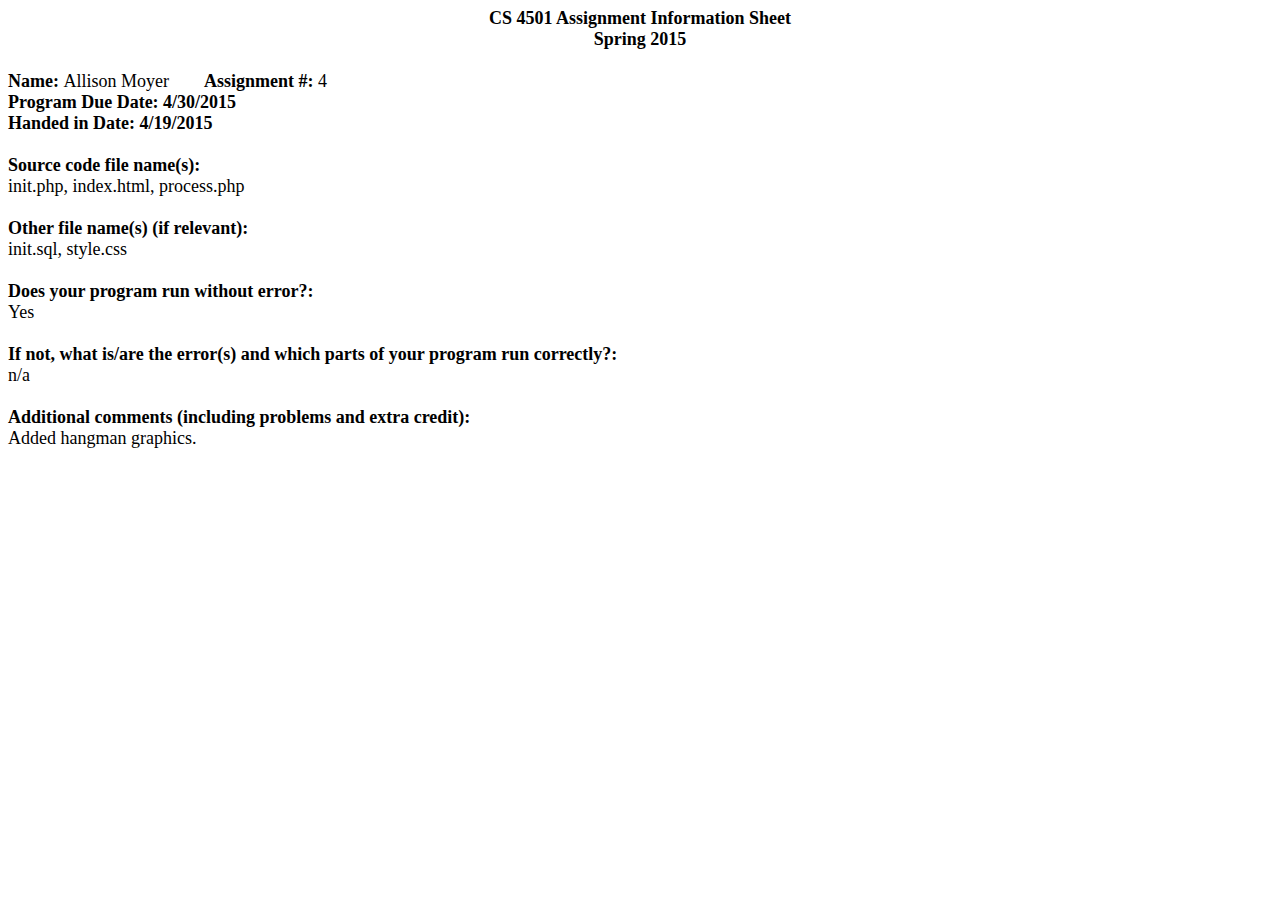
<file: assignment4/info.htm>
<html xmlns:o="urn:schemas-microsoft-com:office:office"
xmlns:w="urn:schemas-microsoft-com:office:word"
xmlns:m="http://schemas.microsoft.com/office/2004/12/omml"
xmlns="http://www.w3.org/TR/REC-html40">

<head>
<meta name=Title content="">
<meta name=Keywords content="">
<meta http-equiv=Content-Type content="text/html; charset=macintosh">
<meta name=ProgId content=Word.Document>
<meta name=Generator content="Microsoft Word 14">
<meta name=Originator content="Microsoft Word 14">
<link rel=File-List href="Assignment%20Information%20Sheet_files/filelist.xml">
<!--[if gte mso 9]><xml>
 <o:DocumentProperties>
  <o:Author>Allison Moyer</o:Author>
  <o:LastAuthor>Allison Moyer</o:LastAuthor>
  <o:Revision>2</o:Revision>
  <o:TotalTime>5</o:TotalTime>
  <o:Created>2015-02-03T18:03:00Z</o:Created>
  <o:LastSaved>2015-02-03T18:03:00Z</o:LastSaved>
  <o:Pages>1</o:Pages>
  <o:Words>110</o:Words>
  <o:Characters>631</o:Characters>
  <o:Lines>5</o:Lines>
  <o:Paragraphs>1</o:Paragraphs>
  <o:CharactersWithSpaces>740</o:CharactersWithSpaces>
  <o:Version>14.0</o:Version>
 </o:DocumentProperties>
 <o:OfficeDocumentSettings>
  <o:AllowPNG/>
 </o:OfficeDocumentSettings>
</xml><![endif]-->
<link rel=themeData href="Assignment%20Information%20Sheet_files/themedata.xml">
<!--[if gte mso 9]><xml>
 <w:WordDocument>
  <w:Zoom>108</w:Zoom>
  <w:SpellingState>Clean</w:SpellingState>
  <w:GrammarState>Clean</w:GrammarState>
  <w:TrackMoves/>
  <w:TrackFormatting/>
  <w:PunctuationKerning/>
  <w:ValidateAgainstSchemas/>
  <w:SaveIfXMLInvalid>false</w:SaveIfXMLInvalid>
  <w:IgnoreMixedContent>false</w:IgnoreMixedContent>
  <w:AlwaysShowPlaceholderText>false</w:AlwaysShowPlaceholderText>
  <w:DoNotPromoteQF/>
  <w:LidThemeOther>EN-US</w:LidThemeOther>
  <w:LidThemeAsian>JA</w:LidThemeAsian>
  <w:LidThemeComplexScript>X-NONE</w:LidThemeComplexScript>
  <w:Compatibility>
   <w:BreakWrappedTables/>
   <w:SnapToGridInCell/>
   <w:WrapTextWithPunct/>
   <w:UseAsianBreakRules/>
   <w:DontGrowAutofit/>
   <w:SplitPgBreakAndParaMark/>
   <w:EnableOpenTypeKerning/>
   <w:DontFlipMirrorIndents/>
   <w:OverrideTableStyleHps/>
   <w:UseFELayout/>
  </w:Compatibility>
  <m:mathPr>
   <m:mathFont m:val="Cambria Math"/>
   <m:brkBin m:val="before"/>
   <m:brkBinSub m:val="&#45;-"/>
   <m:smallFrac m:val="off"/>
   <m:dispDef/>
   <m:lMargin m:val="0"/>
   <m:rMargin m:val="0"/>
   <m:defJc m:val="centerGroup"/>
   <m:wrapIndent m:val="1440"/>
   <m:intLim m:val="subSup"/>
   <m:naryLim m:val="undOvr"/>
  </m:mathPr></w:WordDocument>
</xml><![endif]--><!--[if gte mso 9]><xml>
 <w:LatentStyles DefLockedState="false" DefUnhideWhenUsed="true"
  DefSemiHidden="true" DefQFormat="false" DefPriority="99"
  LatentStyleCount="276">
  <w:LsdException Locked="false" Priority="0" SemiHidden="false"
   UnhideWhenUsed="false" QFormat="true" Name="Normal"/>
  <w:LsdException Locked="false" Priority="9" SemiHidden="false"
   UnhideWhenUsed="false" QFormat="true" Name="heading 1"/>
  <w:LsdException Locked="false" Priority="9" QFormat="true" Name="heading 2"/>
  <w:LsdException Locked="false" Priority="9" QFormat="true" Name="heading 3"/>
  <w:LsdException Locked="false" Priority="9" QFormat="true" Name="heading 4"/>
  <w:LsdException Locked="false" Priority="9" QFormat="true" Name="heading 5"/>
  <w:LsdException Locked="false" Priority="9" QFormat="true" Name="heading 6"/>
  <w:LsdException Locked="false" Priority="9" QFormat="true" Name="heading 7"/>
  <w:LsdException Locked="false" Priority="9" QFormat="true" Name="heading 8"/>
  <w:LsdException Locked="false" Priority="9" QFormat="true" Name="heading 9"/>
  <w:LsdException Locked="false" Priority="39" Name="toc 1"/>
  <w:LsdException Locked="false" Priority="39" Name="toc 2"/>
  <w:LsdException Locked="false" Priority="39" Name="toc 3"/>
  <w:LsdException Locked="false" Priority="39" Name="toc 4"/>
  <w:LsdException Locked="false" Priority="39" Name="toc 5"/>
  <w:LsdException Locked="false" Priority="39" Name="toc 6"/>
  <w:LsdException Locked="false" Priority="39" Name="toc 7"/>
  <w:LsdException Locked="false" Priority="39" Name="toc 8"/>
  <w:LsdException Locked="false" Priority="39" Name="toc 9"/>
  <w:LsdException Locked="false" Priority="35" QFormat="true" Name="caption"/>
  <w:LsdException Locked="false" Priority="10" SemiHidden="false"
   UnhideWhenUsed="false" QFormat="true" Name="Title"/>
  <w:LsdException Locked="false" Priority="1" Name="Default Paragraph Font"/>
  <w:LsdException Locked="false" Priority="11" SemiHidden="false"
   UnhideWhenUsed="false" QFormat="true" Name="Subtitle"/>
  <w:LsdException Locked="false" Priority="22" SemiHidden="false"
   UnhideWhenUsed="false" QFormat="true" Name="Strong"/>
  <w:LsdException Locked="false" Priority="20" SemiHidden="false"
   UnhideWhenUsed="false" QFormat="true" Name="Emphasis"/>
  <w:LsdException Locked="false" Priority="59" SemiHidden="false"
   UnhideWhenUsed="false" Name="Table Grid"/>
  <w:LsdException Locked="false" UnhideWhenUsed="false" Name="Placeholder Text"/>
  <w:LsdException Locked="false" Priority="1" SemiHidden="false"
   UnhideWhenUsed="false" QFormat="true" Name="No Spacing"/>
  <w:LsdException Locked="false" Priority="60" SemiHidden="false"
   UnhideWhenUsed="false" Name="Light Shading"/>
  <w:LsdException Locked="false" Priority="61" SemiHidden="false"
   UnhideWhenUsed="false" Name="Light List"/>
  <w:LsdException Locked="false" Priority="62" SemiHidden="false"
   UnhideWhenUsed="false" Name="Light Grid"/>
  <w:LsdException Locked="false" Priority="63" SemiHidden="false"
   UnhideWhenUsed="false" Name="Medium Shading 1"/>
  <w:LsdException Locked="false" Priority="64" SemiHidden="false"
   UnhideWhenUsed="false" Name="Medium Shading 2"/>
  <w:LsdException Locked="false" Priority="65" SemiHidden="false"
   UnhideWhenUsed="false" Name="Medium List 1"/>
  <w:LsdException Locked="false" Priority="66" SemiHidden="false"
   UnhideWhenUsed="false" Name="Medium List 2"/>
  <w:LsdException Locked="false" Priority="67" SemiHidden="false"
   UnhideWhenUsed="false" Name="Medium Grid 1"/>
  <w:LsdException Locked="false" Priority="68" SemiHidden="false"
   UnhideWhenUsed="false" Name="Medium Grid 2"/>
  <w:LsdException Locked="false" Priority="69" SemiHidden="false"
   UnhideWhenUsed="false" Name="Medium Grid 3"/>
  <w:LsdException Locked="false" Priority="70" SemiHidden="false"
   UnhideWhenUsed="false" Name="Dark List"/>
  <w:LsdException Locked="false" Priority="71" SemiHidden="false"
   UnhideWhenUsed="false" Name="Colorful Shading"/>
  <w:LsdException Locked="false" Priority="72" SemiHidden="false"
   UnhideWhenUsed="false" Name="Colorful List"/>
  <w:LsdException Locked="false" Priority="73" SemiHidden="false"
   UnhideWhenUsed="false" Name="Colorful Grid"/>
  <w:LsdException Locked="false" Priority="60" SemiHidden="false"
   UnhideWhenUsed="false" Name="Light Shading Accent 1"/>
  <w:LsdException Locked="false" Priority="61" SemiHidden="false"
   UnhideWhenUsed="false" Name="Light List Accent 1"/>
  <w:LsdException Locked="false" Priority="62" SemiHidden="false"
   UnhideWhenUsed="false" Name="Light Grid Accent 1"/>
  <w:LsdException Locked="false" Priority="63" SemiHidden="false"
   UnhideWhenUsed="false" Name="Medium Shading 1 Accent 1"/>
  <w:LsdException Locked="false" Priority="64" SemiHidden="false"
   UnhideWhenUsed="false" Name="Medium Shading 2 Accent 1"/>
  <w:LsdException Locked="false" Priority="65" SemiHidden="false"
   UnhideWhenUsed="false" Name="Medium List 1 Accent 1"/>
  <w:LsdException Locked="false" UnhideWhenUsed="false" Name="Revision"/>
  <w:LsdException Locked="false" Priority="34" SemiHidden="false"
   UnhideWhenUsed="false" QFormat="true" Name="List Paragraph"/>
  <w:LsdException Locked="false" Priority="29" SemiHidden="false"
   UnhideWhenUsed="false" QFormat="true" Name="Quote"/>
  <w:LsdException Locked="false" Priority="30" SemiHidden="false"
   UnhideWhenUsed="false" QFormat="true" Name="Intense Quote"/>
  <w:LsdException Locked="false" Priority="66" SemiHidden="false"
   UnhideWhenUsed="false" Name="Medium List 2 Accent 1"/>
  <w:LsdException Locked="false" Priority="67" SemiHidden="false"
   UnhideWhenUsed="false" Name="Medium Grid 1 Accent 1"/>
  <w:LsdException Locked="false" Priority="68" SemiHidden="false"
   UnhideWhenUsed="false" Name="Medium Grid 2 Accent 1"/>
  <w:LsdException Locked="false" Priority="69" SemiHidden="false"
   UnhideWhenUsed="false" Name="Medium Grid 3 Accent 1"/>
  <w:LsdException Locked="false" Priority="70" SemiHidden="false"
   UnhideWhenUsed="false" Name="Dark List Accent 1"/>
  <w:LsdException Locked="false" Priority="71" SemiHidden="false"
   UnhideWhenUsed="false" Name="Colorful Shading Accent 1"/>
  <w:LsdException Locked="false" Priority="72" SemiHidden="false"
   UnhideWhenUsed="false" Name="Colorful List Accent 1"/>
  <w:LsdException Locked="false" Priority="73" SemiHidden="false"
   UnhideWhenUsed="false" Name="Colorful Grid Accent 1"/>
  <w:LsdException Locked="false" Priority="60" SemiHidden="false"
   UnhideWhenUsed="false" Name="Light Shading Accent 2"/>
  <w:LsdException Locked="false" Priority="61" SemiHidden="false"
   UnhideWhenUsed="false" Name="Light List Accent 2"/>
  <w:LsdException Locked="false" Priority="62" SemiHidden="false"
   UnhideWhenUsed="false" Name="Light Grid Accent 2"/>
  <w:LsdException Locked="false" Priority="63" SemiHidden="false"
   UnhideWhenUsed="false" Name="Medium Shading 1 Accent 2"/>
  <w:LsdException Locked="false" Priority="64" SemiHidden="false"
   UnhideWhenUsed="false" Name="Medium Shading 2 Accent 2"/>
  <w:LsdException Locked="false" Priority="65" SemiHidden="false"
   UnhideWhenUsed="false" Name="Medium List 1 Accent 2"/>
  <w:LsdException Locked="false" Priority="66" SemiHidden="false"
   UnhideWhenUsed="false" Name="Medium List 2 Accent 2"/>
  <w:LsdException Locked="false" Priority="67" SemiHidden="false"
   UnhideWhenUsed="false" Name="Medium Grid 1 Accent 2"/>
  <w:LsdException Locked="false" Priority="68" SemiHidden="false"
   UnhideWhenUsed="false" Name="Medium Grid 2 Accent 2"/>
  <w:LsdException Locked="false" Priority="69" SemiHidden="false"
   UnhideWhenUsed="false" Name="Medium Grid 3 Accent 2"/>
  <w:LsdException Locked="false" Priority="70" SemiHidden="false"
   UnhideWhenUsed="false" Name="Dark List Accent 2"/>
  <w:LsdException Locked="false" Priority="71" SemiHidden="false"
   UnhideWhenUsed="false" Name="Colorful Shading Accent 2"/>
  <w:LsdException Locked="false" Priority="72" SemiHidden="false"
   UnhideWhenUsed="false" Name="Colorful List Accent 2"/>
  <w:LsdException Locked="false" Priority="73" SemiHidden="false"
   UnhideWhenUsed="false" Name="Colorful Grid Accent 2"/>
  <w:LsdException Locked="false" Priority="60" SemiHidden="false"
   UnhideWhenUsed="false" Name="Light Shading Accent 3"/>
  <w:LsdException Locked="false" Priority="61" SemiHidden="false"
   UnhideWhenUsed="false" Name="Light List Accent 3"/>
  <w:LsdException Locked="false" Priority="62" SemiHidden="false"
   UnhideWhenUsed="false" Name="Light Grid Accent 3"/>
  <w:LsdException Locked="false" Priority="63" SemiHidden="false"
   UnhideWhenUsed="false" Name="Medium Shading 1 Accent 3"/>
  <w:LsdException Locked="false" Priority="64" SemiHidden="false"
   UnhideWhenUsed="false" Name="Medium Shading 2 Accent 3"/>
  <w:LsdException Locked="false" Priority="65" SemiHidden="false"
   UnhideWhenUsed="false" Name="Medium List 1 Accent 3"/>
  <w:LsdException Locked="false" Priority="66" SemiHidden="false"
   UnhideWhenUsed="false" Name="Medium List 2 Accent 3"/>
  <w:LsdException Locked="false" Priority="67" SemiHidden="false"
   UnhideWhenUsed="false" Name="Medium Grid 1 Accent 3"/>
  <w:LsdException Locked="false" Priority="68" SemiHidden="false"
   UnhideWhenUsed="false" Name="Medium Grid 2 Accent 3"/>
  <w:LsdException Locked="false" Priority="69" SemiHidden="false"
   UnhideWhenUsed="false" Name="Medium Grid 3 Accent 3"/>
  <w:LsdException Locked="false" Priority="70" SemiHidden="false"
   UnhideWhenUsed="false" Name="Dark List Accent 3"/>
  <w:LsdException Locked="false" Priority="71" SemiHidden="false"
   UnhideWhenUsed="false" Name="Colorful Shading Accent 3"/>
  <w:LsdException Locked="false" Priority="72" SemiHidden="false"
   UnhideWhenUsed="false" Name="Colorful List Accent 3"/>
  <w:LsdException Locked="false" Priority="73" SemiHidden="false"
   UnhideWhenUsed="false" Name="Colorful Grid Accent 3"/>
  <w:LsdException Locked="false" Priority="60" SemiHidden="false"
   UnhideWhenUsed="false" Name="Light Shading Accent 4"/>
  <w:LsdException Locked="false" Priority="61" SemiHidden="false"
   UnhideWhenUsed="false" Name="Light List Accent 4"/>
  <w:LsdException Locked="false" Priority="62" SemiHidden="false"
   UnhideWhenUsed="false" Name="Light Grid Accent 4"/>
  <w:LsdException Locked="false" Priority="63" SemiHidden="false"
   UnhideWhenUsed="false" Name="Medium Shading 1 Accent 4"/>
  <w:LsdException Locked="false" Priority="64" SemiHidden="false"
   UnhideWhenUsed="false" Name="Medium Shading 2 Accent 4"/>
  <w:LsdException Locked="false" Priority="65" SemiHidden="false"
   UnhideWhenUsed="false" Name="Medium List 1 Accent 4"/>
  <w:LsdException Locked="false" Priority="66" SemiHidden="false"
   UnhideWhenUsed="false" Name="Medium List 2 Accent 4"/>
  <w:LsdException Locked="false" Priority="67" SemiHidden="false"
   UnhideWhenUsed="false" Name="Medium Grid 1 Accent 4"/>
  <w:LsdException Locked="false" Priority="68" SemiHidden="false"
   UnhideWhenUsed="false" Name="Medium Grid 2 Accent 4"/>
  <w:LsdException Locked="false" Priority="69" SemiHidden="false"
   UnhideWhenUsed="false" Name="Medium Grid 3 Accent 4"/>
  <w:LsdException Locked="false" Priority="70" SemiHidden="false"
   UnhideWhenUsed="false" Name="Dark List Accent 4"/>
  <w:LsdException Locked="false" Priority="71" SemiHidden="false"
   UnhideWhenUsed="false" Name="Colorful Shading Accent 4"/>
  <w:LsdException Locked="false" Priority="72" SemiHidden="false"
   UnhideWhenUsed="false" Name="Colorful List Accent 4"/>
  <w:LsdException Locked="false" Priority="73" SemiHidden="false"
   UnhideWhenUsed="false" Name="Colorful Grid Accent 4"/>
  <w:LsdException Locked="false" Priority="60" SemiHidden="false"
   UnhideWhenUsed="false" Name="Light Shading Accent 5"/>
  <w:LsdException Locked="false" Priority="61" SemiHidden="false"
   UnhideWhenUsed="false" Name="Light List Accent 5"/>
  <w:LsdException Locked="false" Priority="62" SemiHidden="false"
   UnhideWhenUsed="false" Name="Light Grid Accent 5"/>
  <w:LsdException Locked="false" Priority="63" SemiHidden="false"
   UnhideWhenUsed="false" Name="Medium Shading 1 Accent 5"/>
  <w:LsdException Locked="false" Priority="64" SemiHidden="false"
   UnhideWhenUsed="false" Name="Medium Shading 2 Accent 5"/>
  <w:LsdException Locked="false" Priority="65" SemiHidden="false"
   UnhideWhenUsed="false" Name="Medium List 1 Accent 5"/>
  <w:LsdException Locked="false" Priority="66" SemiHidden="false"
   UnhideWhenUsed="false" Name="Medium List 2 Accent 5"/>
  <w:LsdException Locked="false" Priority="67" SemiHidden="false"
   UnhideWhenUsed="false" Name="Medium Grid 1 Accent 5"/>
  <w:LsdException Locked="false" Priority="68" SemiHidden="false"
   UnhideWhenUsed="false" Name="Medium Grid 2 Accent 5"/>
  <w:LsdException Locked="false" Priority="69" SemiHidden="false"
   UnhideWhenUsed="false" Name="Medium Grid 3 Accent 5"/>
  <w:LsdException Locked="false" Priority="70" SemiHidden="false"
   UnhideWhenUsed="false" Name="Dark List Accent 5"/>
  <w:LsdException Locked="false" Priority="71" SemiHidden="false"
   UnhideWhenUsed="false" Name="Colorful Shading Accent 5"/>
  <w:LsdException Locked="false" Priority="72" SemiHidden="false"
   UnhideWhenUsed="false" Name="Colorful List Accent 5"/>
  <w:LsdException Locked="false" Priority="73" SemiHidden="false"
   UnhideWhenUsed="false" Name="Colorful Grid Accent 5"/>
  <w:LsdException Locked="false" Priority="60" SemiHidden="false"
   UnhideWhenUsed="false" Name="Light Shading Accent 6"/>
  <w:LsdException Locked="false" Priority="61" SemiHidden="false"
   UnhideWhenUsed="false" Name="Light List Accent 6"/>
  <w:LsdException Locked="false" Priority="62" SemiHidden="false"
   UnhideWhenUsed="false" Name="Light Grid Accent 6"/>
  <w:LsdException Locked="false" Priority="63" SemiHidden="false"
   UnhideWhenUsed="false" Name="Medium Shading 1 Accent 6"/>
  <w:LsdException Locked="false" Priority="64" SemiHidden="false"
   UnhideWhenUsed="false" Name="Medium Shading 2 Accent 6"/>
  <w:LsdException Locked="false" Priority="65" SemiHidden="false"
   UnhideWhenUsed="false" Name="Medium List 1 Accent 6"/>
  <w:LsdException Locked="false" Priority="66" SemiHidden="false"
   UnhideWhenUsed="false" Name="Medium List 2 Accent 6"/>
  <w:LsdException Locked="false" Priority="67" SemiHidden="false"
   UnhideWhenUsed="false" Name="Medium Grid 1 Accent 6"/>
  <w:LsdException Locked="false" Priority="68" SemiHidden="false"
   UnhideWhenUsed="false" Name="Medium Grid 2 Accent 6"/>
  <w:LsdException Locked="false" Priority="69" SemiHidden="false"
   UnhideWhenUsed="false" Name="Medium Grid 3 Accent 6"/>
  <w:LsdException Locked="false" Priority="70" SemiHidden="false"
   UnhideWhenUsed="false" Name="Dark List Accent 6"/>
  <w:LsdException Locked="false" Priority="71" SemiHidden="false"
   UnhideWhenUsed="false" Name="Colorful Shading Accent 6"/>
  <w:LsdException Locked="false" Priority="72" SemiHidden="false"
   UnhideWhenUsed="false" Name="Colorful List Accent 6"/>
  <w:LsdException Locked="false" Priority="73" SemiHidden="false"
   UnhideWhenUsed="false" Name="Colorful Grid Accent 6"/>
  <w:LsdException Locked="false" Priority="19" SemiHidden="false"
   UnhideWhenUsed="false" QFormat="true" Name="Subtle Emphasis"/>
  <w:LsdException Locked="false" Priority="21" SemiHidden="false"
   UnhideWhenUsed="false" QFormat="true" Name="Intense Emphasis"/>
  <w:LsdException Locked="false" Priority="31" SemiHidden="false"
   UnhideWhenUsed="false" QFormat="true" Name="Subtle Reference"/>
  <w:LsdException Locked="false" Priority="32" SemiHidden="false"
   UnhideWhenUsed="false" QFormat="true" Name="Intense Reference"/>
  <w:LsdException Locked="false" Priority="33" SemiHidden="false"
   UnhideWhenUsed="false" QFormat="true" Name="Book Title"/>
  <w:LsdException Locked="false" Priority="37" Name="Bibliography"/>
  <w:LsdException Locked="false" Priority="39" QFormat="true" Name="TOC Heading"/>
 </w:LatentStyles>
</xml><![endif]-->
<style>
<!--
 /* Font Definitions */
@font-face
	{font-family:"\FF2D\FF33 \660E\671D";
	mso-font-charset:78;
	mso-generic-font-family:auto;
	mso-font-pitch:variable;
	mso-font-signature:-536870145 1791491579 18 0 131231 0;}
@font-face
	{font-family:"\FF2D\FF33 \660E\671D";
	mso-font-charset:78;
	mso-generic-font-family:auto;
	mso-font-pitch:variable;
	mso-font-signature:-536870145 1791491579 18 0 131231 0;}
@font-face
	{font-family:Cambria;
	panose-1:2 4 5 3 5 4 6 3 2 4;
	mso-font-charset:0;
	mso-generic-font-family:auto;
	mso-font-pitch:variable;
	mso-font-signature:-536870145 1073743103 0 0 415 0;}
 /* Style Definitions */
p.MsoNormal, li.MsoNormal, div.MsoNormal
	{mso-style-unhide:no;
	mso-style-qformat:yes;
	mso-style-parent:"";
	margin:0in;
	margin-bottom:.0001pt;
	mso-pagination:widow-orphan;
	font-size:12.0pt;
	font-family:Cambria;
	mso-ascii-font-family:Cambria;
	mso-ascii-theme-font:minor-latin;
	mso-fareast-font-family:"\FF2D\FF33 \660E\671D";
	mso-fareast-theme-font:minor-fareast;
	mso-hansi-font-family:Cambria;
	mso-hansi-theme-font:minor-latin;
	mso-bidi-font-family:"Times New Roman";
	mso-bidi-theme-font:minor-bidi;}
span.grame
	{mso-style-name:grame;
	mso-style-unhide:no;}
span.apple-converted-space
	{mso-style-name:apple-converted-space;
	mso-style-unhide:no;}
span.SpellE
	{mso-style-name:"";
	mso-spl-e:yes;}
span.GramE
	{mso-style-name:"";
	mso-gram-e:yes;}
.MsoChpDefault
	{mso-style-type:export-only;
	mso-default-props:yes;
	font-family:Cambria;
	mso-ascii-font-family:Cambria;
	mso-ascii-theme-font:minor-latin;
	mso-fareast-font-family:"\FF2D\FF33 \660E\671D";
	mso-fareast-theme-font:minor-fareast;
	mso-hansi-font-family:Cambria;
	mso-hansi-theme-font:minor-latin;
	mso-bidi-font-family:"Times New Roman";
	mso-bidi-theme-font:minor-bidi;}
@page WordSection1
	{size:8.5in 11.0in;
	margin:1.0in 1.25in 1.0in 1.25in;
	mso-header-margin:.5in;
	mso-footer-margin:.5in;
	mso-paper-source:0;}
div.WordSection1
	{page:WordSection1;}
-->
</style>
<!--[if gte mso 10]>
<style>
 /* Style Definitions */
table.MsoNormalTable
	{mso-style-name:"Table Normal";
	mso-tstyle-rowband-size:0;
	mso-tstyle-colband-size:0;
	mso-style-noshow:yes;
	mso-style-priority:99;
	mso-style-parent:"";
	mso-padding-alt:0in 5.4pt 0in 5.4pt;
	mso-para-margin:0in;
	mso-para-margin-bottom:.0001pt;
	mso-pagination:widow-orphan;
	font-size:12.0pt;
	font-family:Cambria;
	mso-ascii-font-family:Cambria;
	mso-ascii-theme-font:minor-latin;
	mso-hansi-font-family:Cambria;
	mso-hansi-theme-font:minor-latin;}
</style>
<![endif]-->
</head>

<body bgcolor=white lang=EN-US style='tab-interval:.5in'>

<div class=WordSection1>

<p class=MsoNormal align=center style='text-align:center'><b><span
style='font-size:13.5pt;mso-ascii-font-family:Cambria;mso-hansi-font-family:
Cambria;mso-bidi-font-family:"Times New Roman";color:black'>CS 4501 Assignment
Information Sheet</span></b><span style='font-size:13.5pt;mso-ascii-font-family:
Cambria;mso-hansi-font-family:Cambria;mso-bidi-font-family:"Times New Roman";
color:black'><o:p></o:p></span></p>

<p class=MsoNormal align=center style='text-align:center'><b><span
style='font-size:13.5pt;mso-ascii-font-family:Cambria;mso-hansi-font-family:
Cambria;mso-bidi-font-family:"Times New Roman";color:black'>Spring 2015</span></b><span
style='font-size:13.5pt;mso-ascii-font-family:Cambria;mso-hansi-font-family:
Cambria;mso-bidi-font-family:"Times New Roman";color:black'><o:p></o:p></span></p>

<p class=MsoNormal style='text-align:justify;text-justify:inter-ideograph'><b><span
style='font-size:13.5pt;mso-ascii-font-family:Cambria;mso-hansi-font-family:
Cambria;mso-bidi-font-family:"Times New Roman";color:black'><o:p>&nbsp;</o:p></span></b></p>

<p class=MsoNormal style='text-align:justify;text-justify:inter-ideograph'><b><span
style='font-size:13.5pt;mso-ascii-font-family:Cambria;mso-hansi-font-family:
Cambria;mso-bidi-font-family:"Times New Roman";color:black'>Name: </span></b><span
style='font-size:13.5pt;mso-ascii-font-family:Cambria;mso-hansi-font-family:
Cambria;mso-bidi-font-family:"Times New Roman";color:black;mso-bidi-font-weight:
bold'>Allison Moyer<b><span style='mso-tab-count:1'>&nbsp;&nbsp;&nbsp;&nbsp;&nbsp;&nbsp;&nbsp; </span>Assignment
#:&nbsp;</b>4</span><span style='font-size:13.5pt;mso-ascii-font-family:Cambria;
mso-hansi-font-family:Cambria;mso-bidi-font-family:"Times New Roman";
color:black'><o:p></o:p></span></p>

<p class=MsoNormal style='text-align:justify;text-justify:inter-ideograph'><b><span
style='font-size:13.5pt;mso-ascii-font-family:Cambria;mso-hansi-font-family:
Cambria;mso-bidi-font-family:"Times New Roman";color:black'>Program Due Date: 4/30/2015</span></b><span
style='font-size:13.5pt;mso-ascii-font-family:Cambria;mso-hansi-font-family:
Cambria;mso-bidi-font-family:"Times New Roman";color:black'><o:p></o:p></span></p>

<p class=MsoNormal style='text-align:justify;text-justify:inter-ideograph'><b><span
style='font-size:13.5pt;mso-ascii-font-family:Cambria;mso-hansi-font-family:
Cambria;mso-bidi-font-family:"Times New Roman";color:black'>Handed in Date: 4/19/2015</span></b><span
style='font-size:13.5pt;mso-ascii-font-family:Cambria;mso-hansi-font-family:
Cambria;mso-bidi-font-family:"Times New Roman";color:black'><o:p></o:p></span></p>

<p class=MsoNormal style='text-align:justify;text-justify:inter-ideograph'><b><span
style='font-size:13.5pt;mso-ascii-font-family:Cambria;mso-hansi-font-family:
Cambria;mso-bidi-font-family:"Times New Roman";color:black'><o:p>&nbsp;</o:p></span></b></p>

<p class=MsoNormal style='text-align:justify;text-justify:inter-ideograph'><b><span
style='font-size:13.5pt;mso-ascii-font-family:Cambria;mso-hansi-font-family:
Cambria;mso-bidi-font-family:"Times New Roman";color:black'>Source code file
name(s):</span></b><span style='font-size:13.5pt;mso-ascii-font-family:Cambria;
mso-hansi-font-family:Cambria;mso-bidi-font-family:"Times New Roman";
color:black'><o:p></o:p></span></p>

<p class=MsoNormal style='text-align:justify;text-justify:inter-ideograph'><span
class=SpellE><span class=GramE><span style='font-size:13.5pt;mso-ascii-font-family:
Cambria;mso-hansi-font-family:Cambria;mso-bidi-font-family:"Times New Roman";
color:black;mso-bidi-font-weight:bold'>init.php</span></span></span><span
style='font-size:13.5pt;mso-ascii-font-family:Cambria;mso-hansi-font-family:
Cambria;mso-bidi-font-family:"Times New Roman";color:black;mso-bidi-font-weight:
bold'>, <span class=SpellE>index.html</span>, <span class=SpellE>process.php</span><o:p></o:p></span></p>

<p class=MsoNormal style='text-align:justify;text-justify:inter-ideograph'><span
style='font-size:13.5pt;mso-ascii-font-family:Cambria;mso-hansi-font-family:
Cambria;mso-bidi-font-family:"Times New Roman";color:black'><o:p>&nbsp;</o:p></span></p>

<p class=MsoNormal style='text-align:justify;text-justify:inter-ideograph'><b><span
style='font-size:13.5pt;mso-ascii-font-family:Cambria;mso-hansi-font-family:
Cambria;mso-bidi-font-family:"Times New Roman";color:black'>Other file name(s)
(if relevant): <o:p></o:p></span></b></p>

<p class=MsoNormal style='text-align:justify;text-justify:inter-ideograph'><span
class=GramE><span style='font-size:13.5pt;mso-ascii-font-family:Cambria;
mso-hansi-font-family:Cambria;mso-bidi-font-family:"Times New Roman";
color:black;mso-bidi-font-weight:bold'>init.sql, style.css</span></span></p>

<p class=MsoNormal style='text-align:justify;text-justify:inter-ideograph'><b><span
style='font-size:13.5pt;mso-ascii-font-family:Cambria;mso-hansi-font-family:
Cambria;mso-bidi-font-family:"Times New Roman";color:black'><o:p>&nbsp;</o:p></span></b></p>

<p class=MsoNormal style='text-align:justify;text-justify:inter-ideograph'><b><span
style='font-size:13.5pt;mso-ascii-font-family:Cambria;mso-hansi-font-family:
Cambria;mso-bidi-font-family:"Times New Roman";color:black'>Does your program
run without error<span class=GramE>?:</span>&nbsp; <o:p></o:p></span></b></p>

<p class=MsoNormal style='text-align:justify;text-justify:inter-ideograph'><span
style='font-size:13.5pt;mso-ascii-font-family:Cambria;mso-hansi-font-family:
Cambria;mso-bidi-font-family:"Times New Roman";color:black;mso-bidi-font-weight:
bold'>Yes&nbsp;</span><span style='font-size:13.5pt;mso-ascii-font-family:Cambria;
mso-hansi-font-family:Cambria;mso-bidi-font-family:"Times New Roman";
color:black'><o:p></o:p></span></p>

<p class=MsoNormal style='text-align:justify;text-justify:inter-ideograph'><b><span
style='font-size:13.5pt;mso-ascii-font-family:Cambria;mso-hansi-font-family:
Cambria;mso-bidi-font-family:"Times New Roman";color:black'><o:p>&nbsp;</o:p></span></b></p>

<p class=MsoNormal style='text-align:justify;text-justify:inter-ideograph'><b><span
style='font-size:13.5pt;mso-ascii-font-family:Cambria;mso-hansi-font-family:
Cambria;mso-bidi-font-family:"Times New Roman";color:black'>If not, what is/are
the error(s) and which parts of your program run correctly<span class=GramE>?:</span><o:p></o:p></span></b></p>

<p class=MsoNormal style='text-align:justify;text-justify:inter-ideograph'><span
class=GramE><span style='font-size:13.5pt;mso-ascii-font-family:Cambria;
mso-hansi-font-family:Cambria;mso-bidi-font-family:"Times New Roman";
color:black;mso-bidi-font-weight:bold'>n</span></span><span style='font-size:
13.5pt;mso-ascii-font-family:Cambria;mso-hansi-font-family:Cambria;mso-bidi-font-family:
"Times New Roman";color:black;mso-bidi-font-weight:bold'>/a</span><span
style='font-size:13.5pt;mso-ascii-font-family:Cambria;mso-hansi-font-family:
Cambria;mso-bidi-font-family:"Times New Roman";color:black'><o:p></o:p></span></p>

<p class=MsoNormal style='text-align:justify;text-justify:inter-ideograph'><b><span
style='font-size:13.5pt;mso-ascii-font-family:Cambria;mso-hansi-font-family:
Cambria;mso-bidi-font-family:"Times New Roman";color:black'><o:p>&nbsp;</o:p></span></b></p>

<p class=MsoNormal style='text-align:justify;text-justify:inter-ideograph'><b><span
style='font-size:13.5pt;mso-ascii-font-family:Cambria;mso-hansi-font-family:
Cambria;mso-bidi-font-family:"Times New Roman";color:black'>Additional comments
(including problems and extra credit):</span></b><span style='font-size:13.5pt;
mso-ascii-font-family:Cambria;mso-hansi-font-family:Cambria;mso-bidi-font-family:
"Times New Roman";color:black'><o:p></o:p></span></p>

<p class=MsoNormal style='text-align:justify;text-justify:inter-ideograph'><span
style='font-size:13.5pt;mso-ascii-font-family:Cambria;mso-hansi-font-family:
Cambria;mso-bidi-font-family:"Times New Roman";color:black;mso-bidi-font-weight:
bold'>Added hangman graphics.</span><span
style='font-size:13.5pt;mso-ascii-font-family:Cambria;mso-hansi-font-family:
Cambria;mso-bidi-font-family:"Times New Roman";color:black'><o:p></o:p></span></p>

<p class=MsoNormal><o:p>&nbsp;</o:p></p>

</div>

</body>

</html>
</file>
